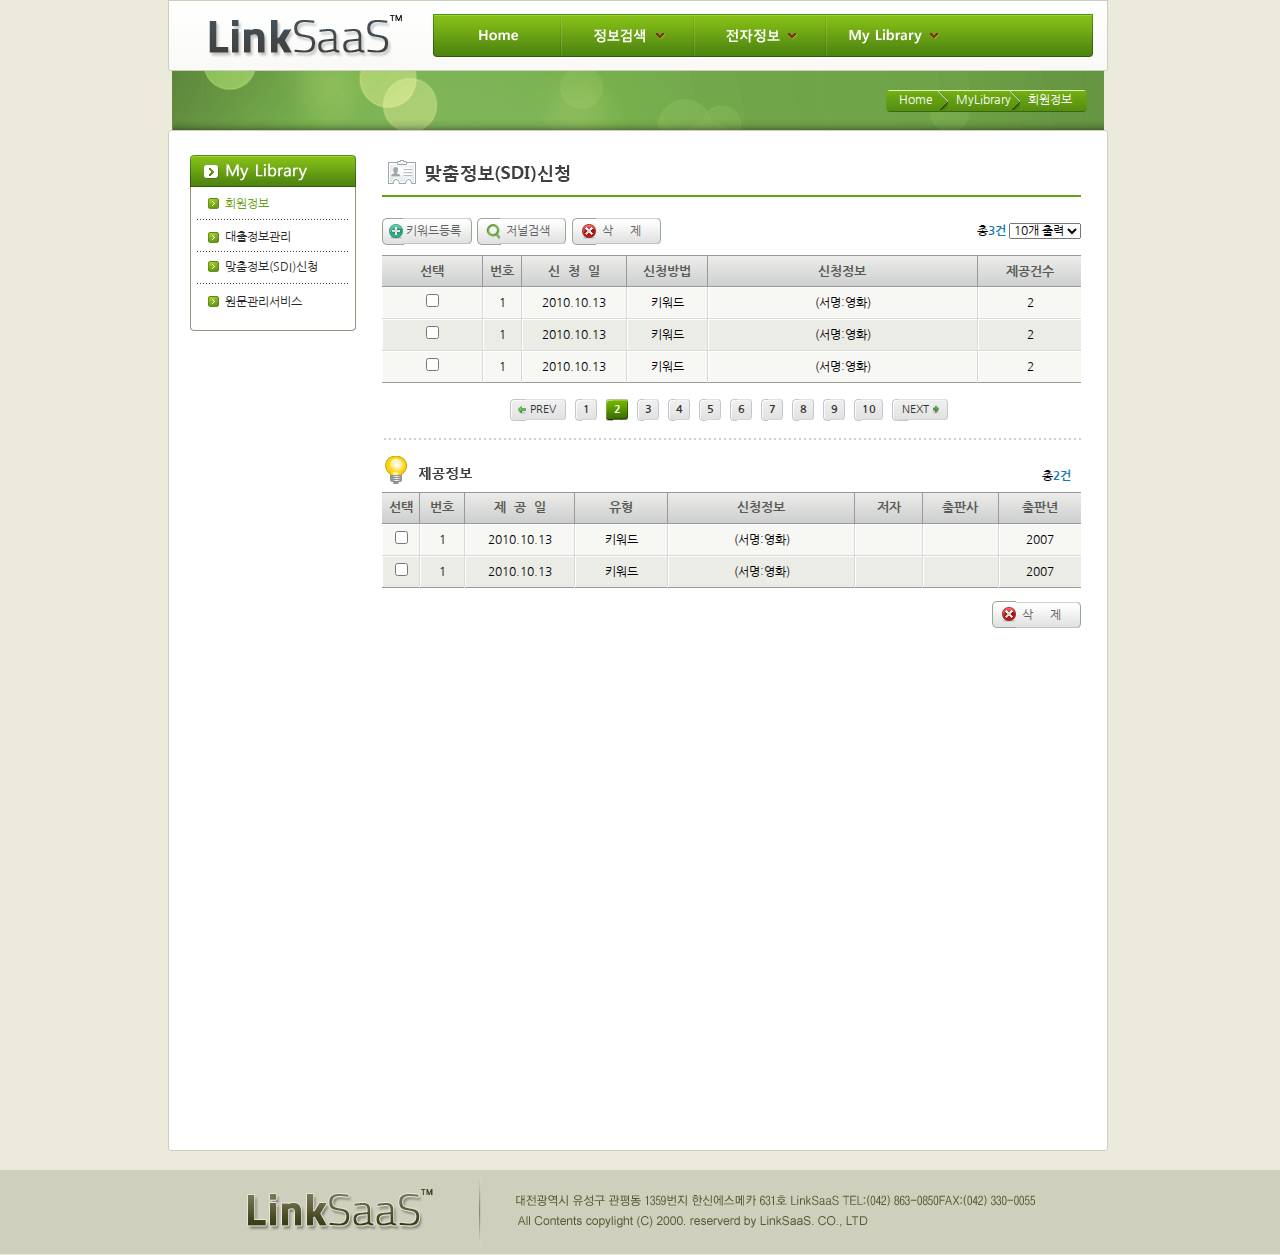
<file: html/index.html>
<!DOCTYPE html>
<html lang="en">
<head>
    <meta charset="UTF-8">
    <meta name="viewport" content="width=device-width, initial-scale=1.0">
    <link rel="stylesheet" href="../css/style.css">
    <link href="https://fonts.googleapis.com/css2?family=Nanum+Gothic:wght@400;700;800&display=swap" rel="stylesheet">
    <link rel="stylesheet" href="../css/layout.css">
    <link rel="stylesheet" href="../css/reset.css">
    <title>SaaS</title>
</head>
<body>
    <div class="wrap">
        <header>
            <div id="header-wrap">
                <div class="header-bg-right">
                    <div class="header-bg-middle">
                        <h1 id="logo">
                            <a href="#">LinkSaaS</a>
                        </h1>
                        <div id="nav-wrap">
                            <div class="nav-bg">
                                <ul id="navbar-guide">
                                    <li class="nav-list nl-first">
                                        <a href="#"><img src="../img/header/nav-home.png" alt="Home"></a>
                                    </li>
                                    <li class="nav-list hv-nl">
                                        <a href="#"><img class="nav-info" src="../img/header/nav-info.png" alt="정보검색"><img class="arrow" src="../img/arrow.png" alt="menuopenbtn"></a>
                                        <div class="hover-popup-bg">
                                            <ul class="hover-popup">
                                                <li class="hover-popup-list"><a href="#"><img src="../img/dropmenu/search-asy.png" alt="논문검색"></a></li>
                                                <li class="hover-popup-list"><a href="#"><img src="../img/dropmenu/search-book.png" alt="단행본검색"></a></li>
                                            </ul>
                                        </div>
                                    </li>
                                    <li class="nav-list hv-nl">
                                        <a href="#"><img class="nav-info nav-default-info" src="../img/header/nav-info2.png" alt="전자정보"><img class="nav-hv-info" src="../img/dropmenu/info-hov.png" alt="전자정보(hover)"><img class="arrow" src="../img/arrow.png" alt="menuopenbtn"></a>
                                        <div class="hover-popup-bg">
                                            <ul class="hover-popup">
                                                <li class="hover-popup-list"><a href="#"><img src="../img/dropmenu/search-asy.png" alt="논문검색"></a></li>
                                                <li class="hover-popup-list"><a href="#"><img src="../img/dropmenu/search-book.png" alt="단행본검색"></a></li>
                                            </ul>
                                        </div>
                                    </li>
                                    <li class="nav-list hv-nl nl-last">
                                        <a href="#"><img class="nav-info ni-last" src="../img/header/nav-ml.png" alt="MyLibrary"><img class="arrow arrow-ml" src="../img/arrow.png" alt="menuopenbtn"></a>
                                        <div class="hover-popup-bg">
                                            <ul class="hover-popup">
                                                <li class="hover-popup-list"><a href="#"><img src="../img/dropmenu/search-asy.png" alt="논문검색"></a></li>
                                                <li class="hover-popup-list"><a href="#"><img src="../img/dropmenu/search-book.png" alt="단행본검색"></a></li>
                                            </ul>
                                        </div>
                                    </li>
                                    <li class="invis-nav">
                                        <a href="#">My Library</a>
                                    </li>
                                </ul>
                            </div>
                        </div>
                    </div>
                </div>
            </div>
        </header>
        <div class="header-sub-block">
            <div class="header-sub-block-left">
                <div class="header-sub-block-right">
                    <div class="route">
                        <div class="route-flow-left">
                            <div class="route-flow-right">
                                <div class="route-flow-middle">
                                    <ul class="route-ul">
                                        <li><a href="#">Home</a></li>
                                        <li id="short-arw"><a href="#">MyLibrary</a></li>
                                        <li>회원정보</li>
                                    </ul>
                                </div>
                            </div>
                        </div>
                    </div>
                </div>
            </div>
        </div>
        <div class="aside-container">
            <div class="sidebar-wrap">
                <div class="right-category">
                    <div class="left-category">
                        <h2 id="h2-category-logo"><img src="../img/left-menu-txt.png" alt="MyLibrary"></h2>
                    </div>
                </div>
                <div class="bottom-category">
                    <div class="middle-category">
                        <ul>
                            <li><a href="#" id="dif-side-padding1"><span>회원정보</span></a></li>
                            <li><a href="#" id="dif-side-padding2">대출정보관리</a></li>
                            <li><a href="#" id="dif-side-padding3">맞춤정보(SDI)신청</a></li>
                            <li><a href="#" id="dif-side-padding4">원문관리서비스</a></li>
                        </ul>
                    </div>
                </div>
            </div>
            <div class="contents-box">
                <div class="first-title">
                    <h3 id="h3-SDI"><img src="../img/h3-SDI.png" alt="맞춤정보(SDI)신청"></h3>
                </div>
                <div class="btn-section">
                    <label for="popupbtn" class="btn plus-btn">
                        <span class="btn-right-plus">
                            <span class="btn-middle-plus">
                                키워드등록
                            </span>
                        </span>
                    </label>
                    <label for="journalbtn" class="btn search-btn btn-lefmg">
                        <span class="btn-right">
                            <span class="btn-middle">
                                저널검색
                            </span>
                        </span>
                    </label>
                    <label href="#" class="btn btn-word-spacing delete-btn btn-position">
                        <span class="btn-right">
                            <span class="x-btn-middle">
                                삭 제
                            </span>
                        </span>
                    </label>
                    <div class="select-section">
                        <span>총<strong>3건</strong></span>
                        <select name="status" id="output" title="출력현황">
                            <option value="10개 출력현황">10개 출력</option>
                            <option value="9개 출력현황">9개 출력</option>
                            <option value="8개출력현황">8개 출력</option>
                        </select>
                    </div>
                </div>
                <table class="table1 table-fs">
                    <caption>맞춤정보신청표</caption>
                    <colgroup>
                        <col style="width: 5.5%; min-width: 100px;">
                        <col style="width: 6%;">
                        <col style="width: 15.5%;">
                        <col style="width: 12.5%;">
                        <col style="width: 42%;">
                        <col style="width: 16%;">
                    </colgroup>
                    <thead>
                        <tr>
                            <th title="선택" scope="col">선택</th>
                            <th title="번호" scope="col">번호</th>
                            <th title="신청일" scope="col"><span class="letter-spacing-date">신청</span>일</th>
                            <th title="신청방법" scope="col">신청방법</th>
                            <th title="신청정보" scope="col">신청정보</th>
                            <th title="제공건수" class="no-use-right-border" scope="col">제공건수</th>
                        </tr>
                    </thead>
                    <tbody class="tb">
                        <tr>
                            <td><div class="td-size"><input id="chkbox1" type="checkbox"></div></td>
                            <td><div class="td-size">1</div></td>
                            <td><div class="td-size">2010.10.13</div></td>
                            <td><div class="td-size">키워드</td>
                            <td><div class="td-size"><label for="chkbox1">(서명:영화)</label></div></td>
                            <td class="no-use-right-border"><div class="td-size">2</div></td>
                        </tr>
                        <tr>
                            <td><div class="td-size"><input id="chkbox2" type="checkbox"></div></td>
                            <td><div class="td-size">1</div></td>
                            <td><div class="td-size">2010.10.13</div></td>
                            <td><div class="td-size">키워드</td>
                            <td><div class="td-size"><label for="chkbox2">(서명:영화)</label></div></td>
                            <td class="no-use-right-border"><div class="td-size">2</div></td>
                        </tr>
                        <tr>
                            <td><div class="td-size"><input id="chkbox3" type="checkbox"></div></td>
                            <td><div class="td-size">1</div></td>
                            <td><div class="td-size">2010.10.13</div></td>
                            <td><div class="td-size">키워드</td>
                            <td><div class="td-size"><label for="chkbox3">(서명:영화)</label></div></td>
                            <td class="no-use-right-border"><div class="td-size">2</div></td>
                        </tr>
                    </tbody>
                </table>
                <div class="paging">
                    <a href="#" class="left-side prev-btn-left btn-display">
                        <span class="prev-btn-right">
                            <span class="pn-btn-middle">
                                PREV
                            </span>
                        </span>
                    </a>
                    <a href="#" class="num-left btn-display num">
                        <span class="num-right">
                            <span class="num-middle">
                                1
                            </span>
                        </span>
                    </a>
                    <a href="#" class="num-clicked clicked-num-left btn-display">
                        <span class="clicked-num-right">
                            <span class="clicked-num-middle">
                                2
                            </span>
                        </span>
                    </a>
                    <a href="#" class="num-left btn-display num">
                        <span class="num-right">
                            <span class="num-middle">
                                3
                            </span>
                        </span>
                    </a>
                    <a href="#" class="num-left btn-display num">
                        <span class="num-right">
                            <span class="num-middle">
                                4
                            </span>
                        </span>
                    </a>
                    <a href="#" class="num-left btn-display num">
                        <span class="num-right">
                            <span class="num-middle">
                                5
                            </span>
                        </span>
                    </a>
                    <a href="#" class="num-left btn-display num">
                        <span class="num-right">
                            <span class="num-middle">
                                6
                            </span>
                        </span>
                    </a>
                    <a href="#" class="num-left btn-display num">
                        <span class="num-right">
                            <span class="num-middle">
                                7
                            </span>
                        </span>
                    </a>
                    <a href="#" class="num-left btn-display num">
                        <span class="num-right">
                            <span class="num-middle">
                                8
                            </span>
                        </span>
                    </a>
                    <a href="#" class="num-left btn-display num">
                        <span class="num-right">
                            <span class="num-middle">
                                9
                            </span>
                        </span>
                    </a>
                    <a href="#" class="num-left btn-display num">
                        <span class="num-right">
                            <span class="num-middle">
                                10
                            </span>
                        </span>
                    </a>
                    <a href="#" class="right-side next-btn-left btn-display">
                        <span class="next-btn-right">
                            <span class="pn-btn-middle">
                                NEXT
                            </span>
                        </span>
                    </a>
                </div>
                <h4 id="Info"><img src="../img/h4-info.png" alt="제공정보">
                    <div class="select-section2">
                        <span>총<strong>2건</strong></span>
                    </div>
                </h4>
                <table class="table2 table-fs">
                    <caption>제공정보표</caption>
                    <colgroup>
                        <col style="width: 5%;">
                        <col style="width: 6%;">
                        <col style="width: 14.5%;">
                        <col style="width: 12.4%;">
                        <col style="width: 24.8%;">
                        <col style="width: 9%;">
                        <col style="width: 10%;">
                        <col style="width: 11%;">
                    </colgroup>
                    <thead>
                        <tr>
                            <th title="선택" scope="col">선택</th>
                            <th title="번호" scope="col">번호</th>
                            <th title="제공일" scope="col"><span class="letter-spacing-date">제공</span>일</th>
                            <th title="유형" scope="col">유형</th>
                            <th title="신청정보" scope="col">신청정보</th>
                            <th title="저자" scope="col">저자</th>
                            <th title="출판사" scope="col">출판사</th>
                            <th title="출판년" class="no-use-right-border" scope="col">출판년</th>
                        </tr>
                    </thead>
                    <tbody class="tb">
                        <tr>
                            <td><div class="td-size"><input type="checkbox"></div></td>
                            <td><div class="td-size">1</div></td>
                            <td><div class="td-size">2010.10.13</div></td>
                            <td><div class="td-size">키워드</div></td>
                            <td><div class="td-size">(서명:영화)</div></td>
                            <td><div class="td-size"></div></td>
                            <td><div class="td-size"></div></td>
                            <td class="no-use-right-border"><div class="td-size">2007</div></td>
                        </tr>
                        <tr>
                            <td><div class="td-size"><input type="checkbox"></div></td>
                            <td><div class="td-size">1</div></td>
                            <td><div class="td-size">2010.10.13</div></td>
                            <td><div class="td-size">키워드</div></td>
                            <td><div class="td-size">(서명:영화)</div></td>
                            <td><div class="td-size"></div></td>
                            <td><div class="td-size"></div></td>
                            <td class="no-use-right-border"><div class="td-size">2007</div></td>
                        </tr>
                    </tbody>
                </table>
                <div class="btn-section-right-align">
                    <a href="#" class="btn delete-btn">
                        <span class="btn-right">
                            <span class="x-btn-middle btn-word-spacing">
                                삭 제
                            </span>
                        </span>
                    </a>
                </div>
            </div>
        </div>
    </div>
    <!--학술지목록-->
    <input id="journalbtn" class="popupbtn" type="checkbox">
    <div class="opacity-bg">
        <div class="real-wrap">
            <div class="exit-btn"><label for="journalbtn"></label></div>
            <div class="wrap-popup2">
                <div class="jl-header">
                    <img src="../img/keyword/list-banner.png" alt="학술지목록">
                </div>
                <div class="jl-pcb popup-contents-box">
                    <div class="jl-p-wrap keyword-p-wrap">
                        <p>관심분야의 키워드를 등록하면 해당하는 신착도서와 저널정보를 받아볼 수 있습니다.</p>
                    </div>
                    <div class="popup-cb-inner">
                        <div class="select-pannel-box">
                            <div class="select-pannel">
                                <div class="select-right">
                                    <div class="select-middle">
                                        <h3 id="h3-select">선택</h3>
                                        <div class="alphabet">
                                            <div class="english">
                                                <button class="alphabet-btn-e">A</button>
                                                <button class="alphabet-btn-e">B</button>
                                                <button class="alphabet-btn-e">C</button>
                                                <button class="alphabet-btn-e">D</button>
                                                <button class="alphabet-btn-e">E</button>
                                                <button class="alphabet-btn-e">F</button>
                                                <button class="alphabet-btn-e">G</button>
                                                <button class="alphabet-btn-e">H</button>
                                                <button class="alphabet-btn-e">I</button>
                                                <button class="alphabet-btn-e">J</button>
                                                <button class="alphabet-btn-e">K</button>
                                                <button class="alphabet-btn-e">L</button>
                                                <button class="alphabet-btn-e">M</button>
                                                <button class="alphabet-btn-e">N</button>
                                                <button class="alphabet-btn-e">O</button>
                                                <button class="alphabet-btn-e">P</button>
                                                <button class="alphabet-btn-e">Q</button>
                                                <button class="alphabet-btn-e">R</button>
                                                <button class="alphabet-btn-e">S</button>
                                                <button class="alphabet-btn-e">T</button>
                                                <button class="alphabet-btn-e">U</button>
                                                <button class="alphabet-btn-e">V</button>
                                                <button class="alphabet-btn-e">W</button>
                                                <button class="alphabet-btn-e">X</button>
                                                <button class="alphabet-btn-e">Y</button>
                                                <button class="alphabet-btn-e">Z</button>
                                            </div>
                                            <div class="korean">
                                                <button class="alphabet-btn-k">가</button>
                                                <button class="alphabet-btn-k">나</button>
                                                <button class="alphabet-btn-k">다</button>
                                                <button class="alphabet-btn-k">라</button>
                                                <button class="alphabet-btn-k">마</button>
                                                <button class="alphabet-btn-k">바</button>
                                                <button class="alphabet-btn-k">사</button>
                                                <button class="alphabet-btn-k">아</button>
                                                <button class="alphabet-btn-k">자</button>
                                                <button class="alphabet-btn-k">차</button>
                                                <button class="alphabet-btn-k">카</button>
                                                <button class="alphabet-btn-k">타</button>
                                                <button class="alphabet-btn-k">파</button>
                                                <button class="alphabet-btn-k">하</button>
                                            </div>
                                            <div class="other">
                                                <button class="alphabet-btn-etc">[전체]</button>
                                                <button class="alphabet-btn-etc">[기타]</button>
                                            </div>
                                        </div>
                                    </div>
                                </div>
                            </div>
                        </div>
                        <div class="search-pannel-box">
                            <div class="search-pannel">
                                <div class="search-right">
                                    <div class="search-middle">
                                        <h3 id="h3-search">검색어</h3>
                                        <div class="search-contents-box">
                                            <form action="#">
                                                <select name="namesearch" id="name">
                                                    <option value="서명">서명</option>
                                                    <option value="홍길동">홍길동</option>
                                                </select>
                                                <div id="searching">
                                                    <input type="text" placeholder="Search...">
                                                </div>
                                                <button class="searching-btn"></button>
                                            </form>
                                        </div>
                                    </div>
                                </div>
                            </div>
                        </div>
                        <div class="chart-num-section">
                            총 <span><strong>2건</strong></span>
                        </div>
                        <div class="chart-section">
                            <table>
                                <caption>시민의식 국제비교 조사표</caption>
                                <colgroup>
                                    <col style="width: 6.4%;">
                                    <col style="width: 6.9%;">
                                    <col style="width: 60.1%;">
                                    <col style="width: 26%;">
                                </colgroup>
                                <thead>
                                    <tr>
                                        <th scope="col">선택</th>
                                        <th scope="col">번호</th>
                                        <th scope="col">신청정보</th>
                                        <th scope="col" class="no-use-right-border">출판사</th>
                                    </tr>
                                </thead>
                                <tbody>
                                    <tr>
                                        <td><div class="td-size"><input type="checkbox" id="click-chk"></div></td>
                                        <td><div class="td-size"><label for="click-chk">1</label></div</td>
                                        <td><div class="td-size td-text-align"><label for="click-chk">2002 시민의식 국제비교 조사</label></div></td>
                                        <td class="no-use-right-border"><div class="td-size"><label for="click-chk">공보처</label></div></td>
                                    </tr>
                                    <tr>
                                        <td><div class="td-size"><input type="checkbox" id="click-chk2"></div></td>
                                        <td><div class="td-size"><label for="click-chk2">1</label></div</td>
                                        <td><div class="td-size td-text-align"><label for="click-chk2">2002 시민의식 국제비교 조사</label></div></td>
                                        <td class="no-use-right-border"><div class="td-size"><label for="click-chk2">공보처</label></div></td>
                                    </tr>
                                    <tr>
                                        <td><div class="td-size"><input type="checkbox" id="click-chk3"></div></td>
                                        <td><div class="td-size"><label for="click-chk3">1</label></div</td>
                                        <td><div class="td-size td-text-align"><label for="click-chk3">2002 시민의식 국제비교 조사</label></div></td>
                                        <td class="no-use-right-border"><div class="td-size"><label for="click-chk3">공보처</label></div></td>
                                    </tr>
                                    <tr>
                                        <td><div class="td-size"><input type="checkbox" id="click-chk4"></div></td>
                                        <td><div class="td-size"><label for="click-chk4">1</label></div</td>
                                        <td><div class="td-size td-text-align"><label for="click-chk4">2002 시민의식 국제비교 조사</label></div></td>
                                        <td class="no-use-right-border"><div class="td-size"><label for="click-chk4">공보처</label></div></td>
                                    </tr>                        
                                    <tr>
                                        <td><div class="td-size"><input type="checkbox" id="click-chk5"></div></td>
                                        <td><div class="td-size"><label for="click-chk5">1</label></div</td>
                                        <td><div class="td-size td-text-align"><label for="click-chk5">2002 시민의식 국제비교 조사</label></div></td>
                                        <td class="no-use-right-border"><div class="td-size"><label for="click-chk5">공보처</label></div></td>
                                    </tr>                        
                                    <tr>
                                        <td><div class="td-size"><input type="checkbox" id="click-chk6"></div></td>
                                        <td><div class="td-size"><label for="click-chk6">1</label></div</td>
                                        <td><div class="td-size td-text-align"><label for="click-chk6">2002 시민의식 국제비교 조사</label></div></td>
                                        <td class="no-use-right-border"><div class="td-size"><label for="click-chk6">공보처</label></div></td>
                                    </tr>
                                </tbody>
                            </table>
                        </div>
                        <div class="paging2">
                            <a href="#" class="left-side prev-btn-left btn-display">
                                <span class="prev-btn-right">
                                    <span class="pn-btn-middle">
                                        PREV
                                    </span>
                                </span>
                            </a>
                            <a href="#" class="num-left btn-display num">
                                <span class="num-right">
                                    <span class="num-middle">
                                        1
                                    </span>
                                </span>
                            </a>
                            <a href="#" class="num-clicked clicked-num-left btn-display">
                                <span class="clicked-num-right">
                                    <span class="clicked-num-middle">
                                        2
                                    </span>
                                </span>
                            </a>
                            <a href="#" class="num-left btn-display num">
                                <span class="num-right">
                                    <span class="num-middle">
                                        3
                                    </span>
                                </span>
                            </a>
                            <a href="#" class="num-left btn-display num">
                                <span class="num-right">
                                    <span class="num-middle">
                                        4
                                    </span>
                                </span>
                            </a>
                            <a href="#" class="num-left btn-display num">
                                <span class="num-right">
                                    <span class="num-middle">
                                        5
                                    </span>
                                </span>
                            </a>
                            <a href="#" class="num-left btn-display num">
                                <span class="num-right">
                                    <span class="num-middle">
                                        6
                                    </span>
                                </span>
                            </a>
                            <a href="#" class="num-left btn-display num">
                                <span class="num-right">
                                    <span class="num-middle">
                                        7
                                    </span>
                                </span>
                            </a>
                            <a href="#" class="num-left btn-display num">
                                <span class="num-right">
                                    <span class="num-middle">
                                        8
                                    </span>
                                </span>
                            </a>
                            <a href="#" class="num-left btn-display num">
                                <span class="num-right">
                                    <span class="num-middle">
                                        9
                                    </span>
                                </span>
                            </a>
                            <a href="#" class="num-left btn-display num">
                                <span class="num-right">
                                    <span class="num-middle">
                                        10
                                    </span>
                                </span>
                            </a>
                            <a href="#" class="right-side next-btn-left btn-display">
                                <span class="next-btn-right">
                                    <span class="pn-btn-middle">
                                        NEXT
                                    </span>
                                </span>
                            </a>
                        </div>
                    </div>
                </div>
                <div class="btn-text-align">
                    <a href="#" class="kw-btn-display kw-last-btn">
                        <span class="kw-btn-display kw-last-btn-right">
                            <span class="kw-btn-display kw-last-btn-mid">
                                확인
                            </span>
                        </span>
                    </a>
                    <a href="#" class="kw-btn-display kw-last-btn">
                        <span class="kw-btn-display kw-last-btn-right">
                            <span class="kw-btn-display kw-last-btn-mid">
                                <label for="journalbtn">닫기</label>
                            </span>
                        </span>
                    </a>
                </div>
            </div>
        </div>
        <label for="journalbtn"></label>
    </div>
    <!-- 키워드 검색 -->
    <input id="popupbtn" class="popupbtn" type="checkbox">
    <div class="opacity-bg">
        <div class="real-wrap2">
            <div class="exit-btn"><label for="popupbtn"></label></div>
            <div class="wrap-popup">
                <div class="keyword-banner">
                    <img src="../img/keyword-banner.png" alt="키워드등록">
                </div>
                <div class="popup-contents-box">
                    <div class="keyword-p-wrap">
                        <p>관심분야의 키워드를 등록하면 해당하는 신착도서와 저널정보를 받아볼 수 있습니다.</p>
                    </div>
                    <div class="chart-section">
                        <form action="#">
                            <div class="keyword-search-container">
                                <label for="name-kw" class="kw-label">
                                    <img src="../img/keyword/name-kw.png" alt="서명키워드">
                                </label>
                                <div class="input-wrap">
                                    <div class="top-tb">
                                        <div class="bt-tb">
                                            <div class="top-l-tb">
                                                <div class="top-r-tb">
                                                    <div class="bt-l-tb">
                                                        <div class="bt-r-tb">
                                                            <div class="left-tb">
                                                                <div class="right-tb">
                                                                    <div class="tb-wrap">
                                                                        <input class="keyword-search" type="text" id="name-kw" readonly>
                                                                    </div>
                                                                </div>
                                                            </div>
                                                        </div>
                                                    </div>
                                                </div>
                                            </div>
                                        </div>
                                    </div>
                                </div>
                            </div>
                            <div class="keyword-search-container">
                                <label for="wrter-kw" class="kw-label">
                                    <img src="../img/keyword/writer-kw.png" alt="저자명키워드">
                                </label>
                                <div class="input-wrap">
                                    <div class="top-tb">
                                        <div class="bt-tb">
                                            <div class="top-l-tb">
                                                <div class="top-r-tb">
                                                    <div class="bt-l-tb">
                                                        <div class="bt-r-tb">
                                                            <div class="left-tb">
                                                                <div class="right-tb">
                                                                    <div class="tb-wrap">
                                                                        <input class="keyword-search" type="text" id="name-kw" readonly>
                                                                    </div>
                                                                </div>
                                                            </div>
                                                        </div>
                                                    </div>
                                                </div>
                                            </div>
                                        </div>
                                    </div>
                                </div>
                            </div>
                            <div class="keyword-search-container">
                                <label for="publ-kw" class="kw-label">
                                    <img src="../img/keyword/publ-kw.png" alt="출판사키워드">
                                </label>
                                <div class="input-wrap">
                                    <div class="top-tb">
                                        <div class="bt-tb">
                                            <div class="top-l-tb">
                                                <div class="top-r-tb">
                                                    <div class="bt-l-tb">
                                                        <div class="bt-r-tb">
                                                            <div class="left-tb">
                                                                <div class="right-tb">
                                                                    <div class="tb-wrap">
                                                                        <input class="keyword-search" type="text" id="name-kw" readonly>
                                                                    </div>
                                                                </div>
                                                            </div>
                                                        </div>
                                                    </div>
                                                </div>
                                            </div>
                                        </div>
                                    </div>
                                </div>
                            </div>
                            <div class="keyword-search-container">
                                <label for="subj-kw" class="kw-label">
                                    <img src="../img/keyword/subj-kw.png" alt="주제명키워드">
                                </label>
                                <div class="input-wrap">
                                    <div class="top-tb">
                                        <div class="bt-tb">
                                            <div class="top-l-tb">
                                                <div class="top-r-tb">
                                                    <div class="bt-l-tb">
                                                        <div class="bt-r-tb">
                                                            <div class="left-tb">
                                                                <div class="right-tb">
                                                                    <div class="tb-wrap">
                                                                        <input class="keyword-search" type="text" id="name-kw" readonly>
                                                                    </div>
                                                                </div>
                                                            </div>
                                                        </div>
                                                    </div>
                                                </div>
                                            </div>
                                        </div>
                                    </div>
                                </div>
                            </div>
                        </form>
                    </div>
                </div>
                <div class="btn-text-align">
                    <a href="#" class="kw-btn-display kw-last-btn">
                        <span class="kw-btn-display kw-last-btn-right">
                            <span class="kw-btn-display kw-last-btn-mid">
                                확인
                            </span>
                        </span>
                    </a>
                    <a href="#" class="kw-btn-display kw-last-btn">
                        <span class="kw-btn-display kw-last-btn-right">
                            <span class="kw-btn-display kw-last-btn-mid">
                                <label for="popupbtn">닫기</label>
                            </span>
                        </span>
                    </a>
                </div>
            </div>
        </div>
        <label for="popupbtn"></label>
    </div>
    <footer id="footer-wrap">
        <div class="footer-container">
            <div class="footer-img">
                <a href="#header-wrap">LinkSaaS</a>
            </div>
            <div class="footer-contents">
                <address><img src="../img/footer/footer-address.png" alt="대전광역시 유성구 관평동 1359번지 한산에스메가 631호 LinkSaaS TEL:(042) 863-0850 FAX:(042) 330-0055"></address>
                <div class="copyright"><img src="../img/footer/footer-copyright.png" alt="All Contents copylight(C) 2000. reserverd by LinkSaaS.CO.,LTD"></div>
            </div>
        </div>
    </footer>
</body>
</html>
</file>
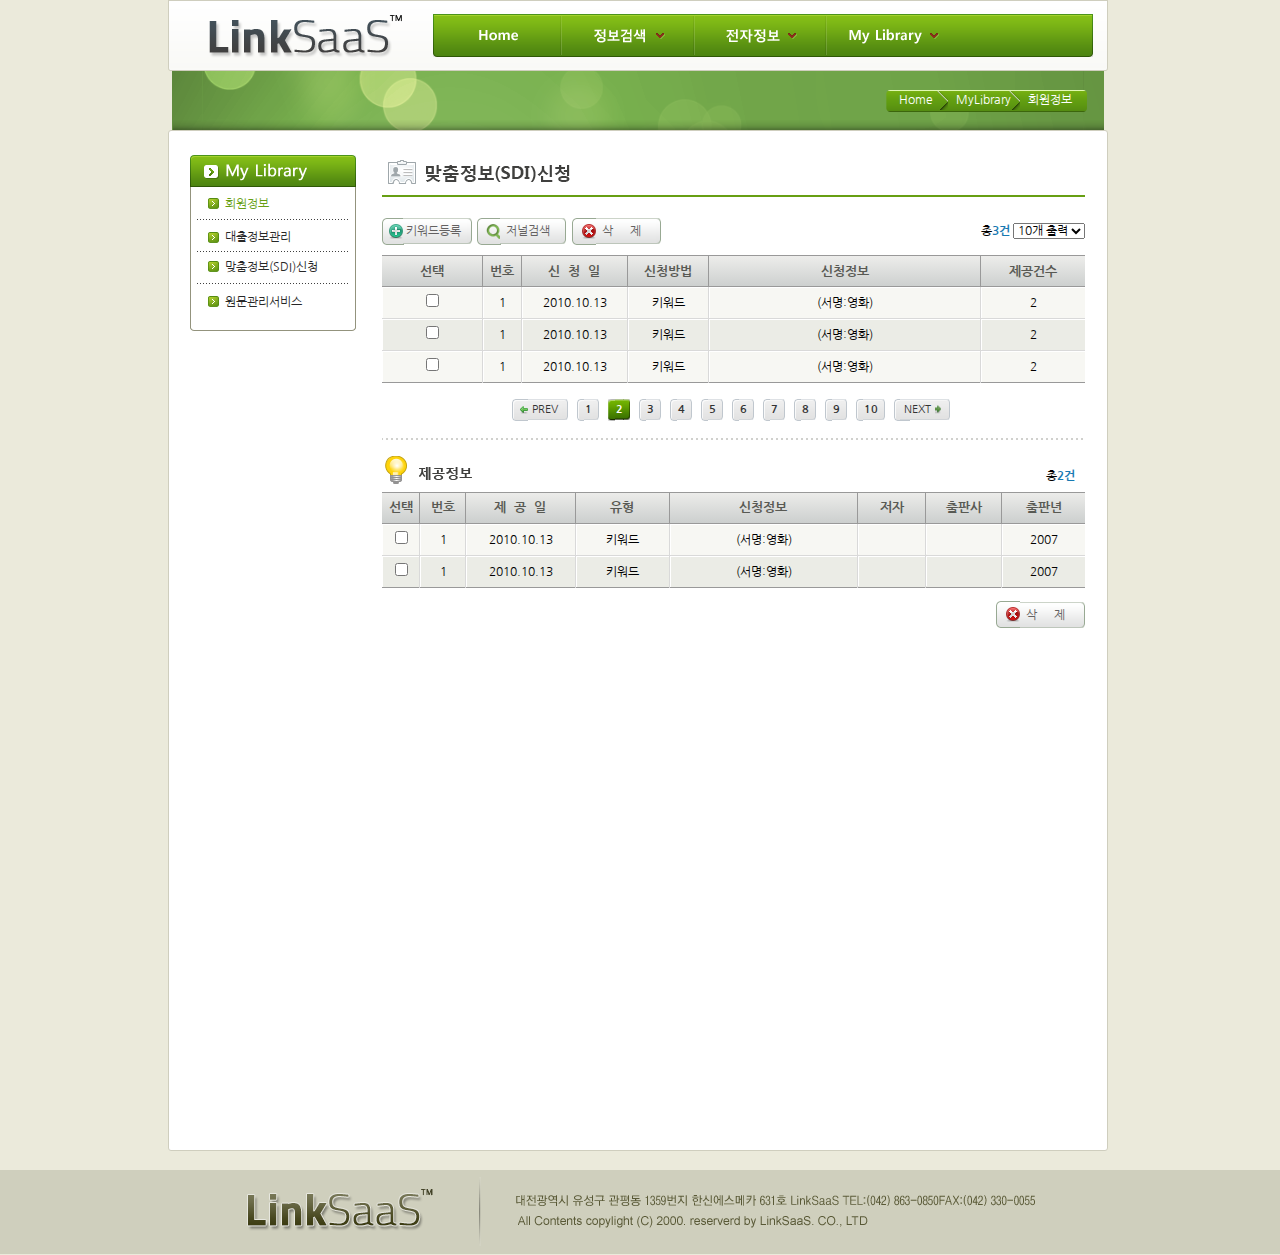
<file: assignment5/html/index.html>
<!DOCTYPE html>
<html lang="en">
<head>
    <meta charset="UTF-8">
    <meta name="viewport" content="width=device-width, initial-scale=1.0">
    <link rel="stylesheet" href="../css/style.css">
    <link href="https://fonts.googleapis.com/css2?family=Nanum+Gothic:wght@400;700;800&display=swap" rel="stylesheet">
    <link rel="stylesheet" href="../css/layout.css">
    <link rel="stylesheet" href="../css/reset.css">
    <title>SaaS</title>
</head>
<body>
    <div class="wrap">
        <header>
            <div id="header-wrap">
                <div class="header-bg-right">
                    <div class="header-bg-middle">
                        <h1 id="logo">
                            <a href="#">LinkSaaS</a>
                        </h1>
                        <div id="nav-wrap">
                            <div class="nav-bg">
                                <ul id="navbar-guide">
                                    <l1 class="nav-list nl-first">
                                        <a href="#"><img src="../img/header/nav-home.png" alt="Home"></a>
                                    </l1>
                                    <l1 class="nav-list hv-nl">
                                        <a href="#"><img class="nav-info" src="../img/header/nav-info.png" alt="정보검색"><img class="arrow" src="../img/arrow.png" alt="menuopenbtn"></a>
                                        <div class="hover-popup-bg">
                                            <ul class="hover-popup">
                                                <li class="hover-popup-list"><a href="#"><img src="../img/dropmenu/search-asy.png" alt="논문검색"></a></li>
                                                <li class="hover-popup-list"><a href="#"><img src="../img/dropmenu/search-book.png" alt="단행본검색"></a></li>
                                            </ul>
                                        </div>
                                    </l1>
                                    <l1 class="nav-list hv-nl">
                                        <a href="#"><img class="nav-info nav-default-info" src="../img/header/nav-info2.png" alt="전자정보"><img class="nav-hv-info" src="../img/dropmenu/info-hov.png" alt="전자정보(hover)"><img class="arrow" src="../img/arrow.png" alt="menuopenbtn"></a>
                                        <div class="hover-popup-bg">
                                            <ul class="hover-popup">
                                                <li class="hover-popup-list"><a href="#"><img src="../img/dropmenu/search-asy.png" alt="논문검색"></a></li>
                                                <li class="hover-popup-list"><a href="#"><img src="../img/dropmenu/search-book.png" alt="단행본검색"></a></li>
                                            </ul>
                                        </div>
                                    </l1>
                                    <l1 class="nav-list hv-nl nl-last">
                                        <a href="#"><img class="nav-info ni-last" src="../img/header/nav-ml.png" alt="MyLibrary"><img class="arrow arrow-ml" src="../img/arrow.png" alt="menuopenbtn"></a>
                                        <div class="hover-popup-bg">
                                            <ul class="hover-popup">
                                                <li class="hover-popup-list"><a href="#"><img src="../img/dropmenu/search-asy.png" alt="논문검색"></a></li>
                                                <li class="hover-popup-list"><a href="#"><img src="../img/dropmenu/search-book.png" alt="단행본검색"></a></li>
                                            </ul>
                                        </div>
                                    </l1>
                                    <l1 class="invis-nav">
                                        <a href="#">My Library</a>
                                    </l1>
                                </ul>
                            </div>
                        </div>
                    </div>
                </div>
            </div>
        </header>
        <div class="header-sub-block">
            <div class="header-sub-block-left">
                <div class="header-sub-block-right">
                    <div class="route">
                        <div class="route-flow-left">
                            <div class="route-flow-right">
                                <div class="route-flow-middle">
                                    <ul class="route-ul">
                                        <li><a href="#">Home</a></li>
                                        <li id="short-arw"><a href="#">MyLibrary</a></li>
                                        <li>회원정보</li>
                                    </ul>
                                </div>
                            </div>
                        </div>
                    </div>
                </div>
            </div>
        </div>
        <div class="aside-container">
            <div class="sidebar-wrap">
                <div class="right-category">
                    <div class="left-category">
                        <h2 id="h2-category-logo"><img src="../img/left-menu-txt.png" alt="MyLibrary"></h2>
                    </div>
                </div>
                <div class="bottom-category">
                    <div class="middle-category">
                        <ul>
                            <li><a href="#" id="dif-side-padding1"><span>회원정보</span></a></li>
                            <li><a href="#" id="dif-side-padding2">대출정보관리</a></li>
                            <li><a href="#" id="dif-side-padding3">맞춤정보(SDI)신청</a></li>
                            <li><a href="#" id="dif-side-padding4">원문관리서비스</a></li>
                        </ul>
                    </div>
                </div>
            </div>
            <div class="contents-box">
                <div class="first-title">
                    <h3 id="h3-SDI"><img src="../img/h3-SDI.png" alt="맞춤정보(SDI)신청"></h3>
                </div>
                <div class="btn-section">
                    <label for="popupbtn" class="btn plus-btn">
                        <span class="btn-right-plus">
                            <span class="btn-middle-plus">
                                키워드등록
                            </span>
                        </span>
                    </label>
                    <label for="journalbtn" class="btn search-btn btn-lefmg">
                        <span class="btn-right">
                            <span class="btn-middle">
                                저널검색
                            </span>
                        </span>
                    </label>
                    <label href="#" class="btn btn-word-spacing delete-btn btn-position">
                        <span class="btn-right">
                            <span class="x-btn-middle">
                                삭 제
                            </span>
                        </span>
                    </label>
                    <div class="select-section">
                        <span>총<strong>3건</strong></span>
                        <select name="status" id="output" title="출력현황">
                            <option value="10개 출력현황">10개 출력</option>
                            <option value="9개 출력현황">9개 출력</option>
                            <option value="8개출력현황">8개 출력</option>
                        </select>
                    </div>
                </div>
                <table class="table1 table-fs">
                    <caption>맞춤정보신청표</caption>
                    <colgroup>
                        <col style="width: 5.5%; min-width: 100px;">
                        <col style="width: 6%;">
                        <col style="width: 15.5%;">
                        <col style="width: 12.5%;">
                        <col style="width: 42%;">
                        <col style="width: 16%;">
                    </colgroup>
                    <thead>
                        <tr>
                            <th title="선택" scope="col">선택</th>
                            <th title="번호" scope="col">번호</th>
                            <th title="신청일" scope="col"><span class="letter-spacing-date">신청</span>일</th>
                            <th title="신청방법" scope="col">신청방법</th>
                            <th title="신청정보" scope="col">신청정보</th>
                            <th title="제공건수" class="no-use-right-border" scope="col">제공건수</th>
                        </tr>
                    </thead>
                    <tbody class="tb">
                        <tr>
                            <td><div class="td-size"><input id="chkbox1" type="checkbox"></div></td>
                            <td><div class="td-size">1</div></td>
                            <td><div class="td-size">2010.10.13</div></td>
                            <td><div class="td-size">키워드</td>
                            <td><div class="td-size"><label for="chkbox1">(서명:영화)</label></div></td>
                            <td class="no-use-right-border"><div class="td-size">2</div></td>
                        </tr>
                        <tr>
                            <td><div class="td-size"><input id="chkbox2" type="checkbox"></div></td>
                            <td><div class="td-size">1</div></td>
                            <td><div class="td-size">2010.10.13</div></td>
                            <td><div class="td-size">키워드</td>
                            <td><div class="td-size"><label for="chkbox2">(서명:영화)</label></div></td>
                            <td class="no-use-right-border"><div class="td-size">2</div></td>
                        </tr>
                        <tr>
                            <td><div class="td-size"><input id="chkbox3" type="checkbox"></div></td>
                            <td><div class="td-size">1</div></td>
                            <td><div class="td-size">2010.10.13</div></td>
                            <td><div class="td-size">키워드</td>
                            <td><div class="td-size"><label for="chkbox3">(서명:영화)</label></div></td>
                            <td class="no-use-right-border"><div class="td-size">2</div></td>
                        </tr>
                    </tbody>
                </table>
                <div class="paging">
                    <a href="#" class="left-side prev-btn-left btn-display">
                        <span class="prev-btn-right">
                            <span class="pn-btn-middle">
                                PREV
                            </span>
                        </span>
                    </a>
                    <a href="#" class="num-left btn-display num">
                        <span class="num-right">
                            <span class="num-middle">
                                1
                            </span>
                        </span>
                    </a>
                    <a href="#" class="num-clicked clicked-num-left btn-display">
                        <span class="clicked-num-right">
                            <span class="clicked-num-middle">
                                2
                            </span>
                        </span>
                    </a>
                    <a href="#" class="num-left btn-display num">
                        <span class="num-right">
                            <span class="num-middle">
                                3
                            </span>
                        </span>
                    </a>
                    <a href="#" class="num-left btn-display num">
                        <span class="num-right">
                            <span class="num-middle">
                                4
                            </span>
                        </span>
                    </a>
                    <a href="#" class="num-left btn-display num">
                        <span class="num-right">
                            <span class="num-middle">
                                5
                            </span>
                        </span>
                    </a>
                    <a href="#" class="num-left btn-display num">
                        <span class="num-right">
                            <span class="num-middle">
                                6
                            </span>
                        </span>
                    </a>
                    <a href="#" class="num-left btn-display num">
                        <span class="num-right">
                            <span class="num-middle">
                                7
                            </span>
                        </span>
                    </a>
                    <a href="#" class="num-left btn-display num">
                        <span class="num-right">
                            <span class="num-middle">
                                8
                            </span>
                        </span>
                    </a>
                    <a href="#" class="num-left btn-display num">
                        <span class="num-right">
                            <span class="num-middle">
                                9
                            </span>
                        </span>
                    </a>
                    <a href="#" class="num-left btn-display num">
                        <span class="num-right">
                            <span class="num-middle">
                                10
                            </span>
                        </span>
                    </a>
                    <a href="#" class="right-side next-btn-left btn-display">
                        <span class="next-btn-right">
                            <span class="pn-btn-middle">
                                NEXT
                            </span>
                        </span>
                    </a>
                </div>
                <h4 id="Info"><img src="../img/h4-info.png" alt="제공정보">
                    <div class="select-section2">
                        <span>총<strong>2건</strong></span>
                    </div>
                </h4>
                <table class="table2 table-fs">
                    <caption>제공정보표</caption>
                    <colgroup>
                        <col style="width: 5%;">
                        <col style="width: 6%;">
                        <col style="width: 14.5%;">
                        <col style="width: 12.4%;">
                        <col style="width: 24.8%;">
                        <col style="width: 9%;">
                        <col style="width: 10%;">
                        <col style="width: 11%;">
                    </colgroup>
                    <thead>
                        <tr>
                            <th title="선택" scope="col">선택</th>
                            <th title="번호" scope="col">번호</th>
                            <th title="제공일" scope="col"><span class="letter-spacing-date">제공</span>일</th>
                            <th title="유형" scope="col">유형</th>
                            <th title="신청정보" scope="col">신청정보</th>
                            <th title="저자" scope="col">저자</th>
                            <th title="출판사" scope="col">출판사</th>
                            <th title="출판년" class="no-use-right-border" scope="col">출판년</th>
                        </tr>
                    </thead>
                    <tbody class="tb">
                        <tr>
                            <td><div class="td-size"><input type="checkbox"></div></td>
                            <td><div class="td-size">1</div></td>
                            <td><div class="td-size">2010.10.13</div></td>
                            <td><div class="td-size">키워드</div></td>
                            <td><div class="td-size">(서명:영화)</div></td>
                            <td><div class="td-size"></div></td>
                            <td><div class="td-size"></div></td>
                            <td class="no-use-right-border"><div class="td-size">2007</div></td>
                        </tr>
                        <tr>
                            <td><div class="td-size"><input type="checkbox"></div></td>
                            <td><div class="td-size">1</div></td>
                            <td><div class="td-size">2010.10.13</div></td>
                            <td><div class="td-size">키워드</div></td>
                            <td><div class="td-size">(서명:영화)</div></td>
                            <td><div class="td-size"></div></td>
                            <td><div class="td-size"></div></td>
                            <td class="no-use-right-border"><div class="td-size">2007</div></td>
                        </tr>
                    </tbody>
                </table>
                <div class="btn-section-right-align">
                    <a href="#" class="btn delete-btn">
                        <span class="btn-right">
                            <span class="x-btn-middle btn-word-spacing">
                                삭 제
                            </span>
                        </span>
                    </a>
                </div>
            </div>
        </div>
    </div>
    <!--학술지목록-->
    <input id="journalbtn" class="popupbtn" type="checkbox">
    <div class="opacity-bg">
        <div class="real-wrap">
            <div class="exit-btn"><label for="journalbtn"></label></div>
            <div class="wrap-popup2">
                <div class="jl-header">
                    <img src="../img/keyword/list-banner.png" alt="학술지목록">
                </div>
                <div class="jl-pcb popup-contents-box">
                    <div class="jl-p-wrap keyword-p-wrap">
                        <p>관심분야의 키워드를 등록하면 해당하는 신착도서와 저널정보를 받아볼 수 있습니다.</p>
                    </div>
                    <div class="popup-cb-inner">
                        <div class="select-pannel-box">
                            <div class="select-pannel">
                                <div class="select-right">
                                    <div class="select-middle">
                                        <h3 id="h3-select">선택</h3>
                                        <div class="alphabet">
                                            <div class="english">
                                                <button class="alphabet-btn-e">A</button>
                                                <button class="alphabet-btn-e">B</button>
                                                <button class="alphabet-btn-e">C</button>
                                                <button class="alphabet-btn-e">D</button>
                                                <button class="alphabet-btn-e">E</button>
                                                <button class="alphabet-btn-e">F</button>
                                                <button class="alphabet-btn-e">G</button>
                                                <button class="alphabet-btn-e">H</button>
                                                <button class="alphabet-btn-e">I</button>
                                                <button class="alphabet-btn-e">J</button>
                                                <button class="alphabet-btn-e">K</button>
                                                <button class="alphabet-btn-e">L</button>
                                                <button class="alphabet-btn-e">M</button>
                                                <button class="alphabet-btn-e">N</button>
                                                <button class="alphabet-btn-e">O</button>
                                                <button class="alphabet-btn-e">P</button>
                                                <button class="alphabet-btn-e">Q</button>
                                                <button class="alphabet-btn-e">R</button>
                                                <button class="alphabet-btn-e">S</button>
                                                <button class="alphabet-btn-e">T</button>
                                                <button class="alphabet-btn-e">U</button>
                                                <button class="alphabet-btn-e">V</button>
                                                <button class="alphabet-btn-e">W</button>
                                                <button class="alphabet-btn-e">X</button>
                                                <button class="alphabet-btn-e">Y</button>
                                                <button class="alphabet-btn-e">Z</button>
                                            </div>
                                            <div class="korean">
                                                <button class="alphabet-btn-k">가</button>
                                                <button class="alphabet-btn-k">나</button>
                                                <button class="alphabet-btn-k">다</button>
                                                <button class="alphabet-btn-k">라</button>
                                                <button class="alphabet-btn-k">마</button>
                                                <button class="alphabet-btn-k">바</button>
                                                <button class="alphabet-btn-k">사</button>
                                                <button class="alphabet-btn-k">아</button>
                                                <button class="alphabet-btn-k">자</button>
                                                <button class="alphabet-btn-k">차</button>
                                                <button class="alphabet-btn-k">카</button>
                                                <button class="alphabet-btn-k">타</button>
                                                <button class="alphabet-btn-k">파</button>
                                                <button class="alphabet-btn-k">하</button>
                                            </div>
                                            <div class="other">
                                                <button class="alphabet-btn-etc">[전체]</button>
                                                <button class="alphabet-btn-etc">[기타]</button>
                                            </div>
                                        </div>
                                    </div>
                                </div>
                            </div>
                        </div>
                        <div class="search-pannel-box">
                            <div class="search-pannel">
                                <div class="search-right">
                                    <div class="search-middle">
                                        <h3 id="h3-search">검색어</h3>
                                        <div class="search-contents-box">
                                            <form action="#">
                                                <select name="namesearch" id="name">
                                                    <option value="서명">서명</option>
                                                    <option value="홍길동">홍길동</option>
                                                </select>
                                                <div id="searching">
                                                    <input type="text" placeholder="Search...">
                                                </div>
                                                <button class="searching-btn"></button>
                                            </form>
                                        </div>
                                    </div>
                                </div>
                            </div>
                        </div>
                        <div class="chart-num-section">
                            총 <span><strong>2건</strong></span>
                        </div>
                        <div class="chart-section">
                            <table>
                                <caption>시민의식 국제비교 조사표</caption>
                                <colgroup>
                                    <col style="width: 6.4%;">
                                    <col style="width: 6.9%;">
                                    <col style="width: 60.1%;">
                                    <col style="width: 26%;">
                                </colgroup>
                                <thead>
                                    <tr>
                                        <th scope="col">선택</th>
                                        <th scope="col">번호</th>
                                        <th scope="col">신청정보</th>
                                        <th scope="col" class="no-use-right-border">출판사</th>
                                    </tr>
                                </thead>
                                <tbody>
                                    <tr>
                                        <td><div class="td-size"><input type="checkbox" id="click-chk"></div></td>
                                        <td><div class="td-size"><label for="click-chk">1</label></div</td>
                                        <td><div class="td-size td-text-align"><label for="click-chk">2002 시민의식 국제비교 조사</label></div></td>
                                        <td class="no-use-right-border"><div class="td-size"><label for="click-chk">공보처</label></div></td>
                                    </tr>
                                    <tr>
                                        <td><div class="td-size"><input type="checkbox" id="click-chk2"></div></td>
                                        <td><div class="td-size"><label for="click-chk2">1</label></div</td>
                                        <td><div class="td-size td-text-align"><label for="click-chk2">2002 시민의식 국제비교 조사</label></div></td>
                                        <td class="no-use-right-border"><div class="td-size"><label for="click-chk2">공보처</label></div></td>
                                    </tr>
                                    <tr>
                                        <td><div class="td-size"><input type="checkbox" id="click-chk3"></div></td>
                                        <td><div class="td-size"><label for="click-chk3">1</label></div</td>
                                        <td><div class="td-size td-text-align"><label for="click-chk3">2002 시민의식 국제비교 조사</label></div></td>
                                        <td class="no-use-right-border"><div class="td-size"><label for="click-chk3">공보처</label></div></td>
                                    </tr>
                                    <tr>
                                        <td><div class="td-size"><input type="checkbox" id="click-chk4"></div></td>
                                        <td><div class="td-size"><label for="click-chk4">1</label></div</td>
                                        <td><div class="td-size td-text-align"><label for="click-chk4">2002 시민의식 국제비교 조사</label></div></td>
                                        <td class="no-use-right-border"><div class="td-size"><label for="click-chk4">공보처</label></div></td>
                                    </tr>                        
                                    <tr>
                                        <td><div class="td-size"><input type="checkbox" id="click-chk5"></div></td>
                                        <td><div class="td-size"><label for="click-chk5">1</label></div</td>
                                        <td><div class="td-size td-text-align"><label for="click-chk5">2002 시민의식 국제비교 조사</label></div></td>
                                        <td class="no-use-right-border"><div class="td-size"><label for="click-chk5">공보처</label></div></td>
                                    </tr>                        
                                    <tr>
                                        <td><div class="td-size"><input type="checkbox" id="click-chk6"></div></td>
                                        <td><div class="td-size"><label for="click-chk6">1</label></div</td>
                                        <td><div class="td-size td-text-align"><label for="click-chk6">2002 시민의식 국제비교 조사</label></div></td>
                                        <td class="no-use-right-border"><div class="td-size"><label for="click-chk6">공보처</label></div></td>
                                    </tr>
                                </tbody>
                            </table>
                        </div>
                        <div class="paging2">
                            <a href="#" class="left-side prev-btn-left btn-display">
                                <span class="prev-btn-right">
                                    <span class="pn-btn-middle">
                                        PREV
                                    </span>
                                </span>
                            </a>
                            <a href="#" class="num-left btn-display num">
                                <span class="num-right">
                                    <span class="num-middle">
                                        1
                                    </span>
                                </span>
                            </a>
                            <a href="#" class="num-clicked clicked-num-left btn-display">
                                <span class="clicked-num-right">
                                    <span class="clicked-num-middle">
                                        2
                                    </span>
                                </span>
                            </a>
                            <a href="#" class="num-left btn-display num">
                                <span class="num-right">
                                    <span class="num-middle">
                                        3
                                    </span>
                                </span>
                            </a>
                            <a href="#" class="num-left btn-display num">
                                <span class="num-right">
                                    <span class="num-middle">
                                        4
                                    </span>
                                </span>
                            </a>
                            <a href="#" class="num-left btn-display num">
                                <span class="num-right">
                                    <span class="num-middle">
                                        5
                                    </span>
                                </span>
                            </a>
                            <a href="#" class="num-left btn-display num">
                                <span class="num-right">
                                    <span class="num-middle">
                                        6
                                    </span>
                                </span>
                            </a>
                            <a href="#" class="num-left btn-display num">
                                <span class="num-right">
                                    <span class="num-middle">
                                        7
                                    </span>
                                </span>
                            </a>
                            <a href="#" class="num-left btn-display num">
                                <span class="num-right">
                                    <span class="num-middle">
                                        8
                                    </span>
                                </span>
                            </a>
                            <a href="#" class="num-left btn-display num">
                                <span class="num-right">
                                    <span class="num-middle">
                                        9
                                    </span>
                                </span>
                            </a>
                            <a href="#" class="num-left btn-display num">
                                <span class="num-right">
                                    <span class="num-middle">
                                        10
                                    </span>
                                </span>
                            </a>
                            <a href="#" class="right-side next-btn-left btn-display">
                                <span class="next-btn-right">
                                    <span class="pn-btn-middle">
                                        NEXT
                                    </span>
                                </span>
                            </a>
                        </div>
                    </div>
                </div>
                <div class="btn-text-align">
                    <a href="#" class="kw-btn-display kw-last-btn">
                        <span class="kw-btn-display kw-last-btn-right">
                            <span class="kw-btn-display kw-last-btn-mid">
                                확인
                            </span>
                        </span>
                    </a>
                    <a href="#" class="kw-btn-display kw-last-btn">
                        <span class="kw-btn-display kw-last-btn-right">
                            <span class="kw-btn-display kw-last-btn-mid">
                                <label for="journalbtn">닫기</label>
                            </span>
                        </span>
                    </a>
                </div>
            </div>
        </div>
        <label for="journalbtn"></label>
    </div>
    <!-- 키워드 검색 -->
    <input id="popupbtn" class="popupbtn" type="checkbox">
    <div class="opacity-bg">
        <div class="real-wrap2">
            <div class="exit-btn"><label for="popupbtn"></label></div>
            <div class="wrap-popup">
                <div class="keyword-banner">
                    <img src="../img/keyword-banner.png" alt="키워드등록">
                </div>
                <div class="popup-contents-box">
                    <div class="keyword-p-wrap">
                        <p>관심분야의 키워드를 등록하면 해당하는 신착도서와 저널정보를 받아볼 수 있습니다.</p>
                    </div>
                    <div class="chart-section">
                        <form action="#">
                            <div class="keyword-search-container">
                                <label for="name-kw" class="kw-label">
                                    <img src="../img/keyword/name-kw.png" alt="서명키워드">
                                </label>
                                <div class="input-wrap">
                                    <div class="top-tb">
                                        <div class="bt-tb">
                                            <div class="top-l-tb">
                                                <div class="top-r-tb">
                                                    <div class="bt-l-tb">
                                                        <div class="bt-r-tb">
                                                            <div class="left-tb">
                                                                <div class="right-tb">
                                                                    <div class="tb-wrap">
                                                                        <input class="keyword-search" type="text" id="name-kw" readonly>
                                                                    </div>
                                                                </div>
                                                            </div>
                                                        </div>
                                                    </div>
                                                </div>
                                            </div>
                                        </div>
                                    </div>
                                </div>
                            </div>
                            <div class="keyword-search-container">
                                <label for="wrter-kw" class="kw-label">
                                    <img src="../img/keyword/writer-kw.png" alt="저자명키워드">
                                </label>
                                <div class="input-wrap">
                                    <div class="top-tb">
                                        <div class="bt-tb">
                                            <div class="top-l-tb">
                                                <div class="top-r-tb">
                                                    <div class="bt-l-tb">
                                                        <div class="bt-r-tb">
                                                            <div class="left-tb">
                                                                <div class="right-tb">
                                                                    <div class="tb-wrap">
                                                                        <input class="keyword-search" type="text" id="name-kw" readonly>
                                                                    </div>
                                                                </div>
                                                            </div>
                                                        </div>
                                                    </div>
                                                </div>
                                            </div>
                                        </div>
                                    </div>
                                </div>
                            </div>
                            <div class="keyword-search-container">
                                <label for="publ-kw" class="kw-label">
                                    <img src="../img/keyword/publ-kw.png" alt="출판사키워드">
                                </label>
                                <div class="input-wrap">
                                    <div class="top-tb">
                                        <div class="bt-tb">
                                            <div class="top-l-tb">
                                                <div class="top-r-tb">
                                                    <div class="bt-l-tb">
                                                        <div class="bt-r-tb">
                                                            <div class="left-tb">
                                                                <div class="right-tb">
                                                                    <div class="tb-wrap">
                                                                        <input class="keyword-search" type="text" id="name-kw" readonly>
                                                                    </div>
                                                                </div>
                                                            </div>
                                                        </div>
                                                    </div>
                                                </div>
                                            </div>
                                        </div>
                                    </div>
                                </div>
                            </div>
                            <div class="keyword-search-container">
                                <label for="subj-kw" class="kw-label">
                                    <img src="../img/keyword/subj-kw.png" alt="주제명키워드">
                                </label>
                                <div class="input-wrap">
                                    <div class="top-tb">
                                        <div class="bt-tb">
                                            <div class="top-l-tb">
                                                <div class="top-r-tb">
                                                    <div class="bt-l-tb">
                                                        <div class="bt-r-tb">
                                                            <div class="left-tb">
                                                                <div class="right-tb">
                                                                    <div class="tb-wrap">
                                                                        <input class="keyword-search" type="text" id="name-kw" readonly>
                                                                    </div>
                                                                </div>
                                                            </div>
                                                        </div>
                                                    </div>
                                                </div>
                                            </div>
                                        </div>
                                    </div>
                                </div>
                            </div>
                        </form>
                    </div>
                </div>
                <div class="btn-text-align">
                    <a href="#" class="kw-btn-display kw-last-btn">
                        <span class="kw-btn-display kw-last-btn-right">
                            <span class="kw-btn-display kw-last-btn-mid">
                                확인
                            </span>
                        </span>
                    </a>
                    <a href="#" class="kw-btn-display kw-last-btn">
                        <span class="kw-btn-display kw-last-btn-right">
                            <span class="kw-btn-display kw-last-btn-mid">
                                <label for="popupbtn">닫기</label>
                            </span>
                        </span>
                    </a>
                </div>
            </div>
        </div>
        <label for="popupbtn"></label>
    </div>
    <footer id="footer-wrap">
        <div class="footer-container">
            <div class="footer-img">
                <a href="#header-wrap">LinkSaaS</a>
            </div>
            <div class="footer-contents">
                <address><img src="../img/footer/footer-address.png" alt="대전광역시 유성구 관평동 1359번지 한산에스메가 631호 LinkSaaS TEL:(042) 863-0850 FAX:(042) 330-0055"></address>
                <div class="copyright"><img src="../img/footer/footer-copyright.png" alt="All Contents copylight(C) 2000. reserverd by LinkSaaS.CO.,LTD"></div>
            </div>
        </div>
    </footer>
</body>
</html>
</file>
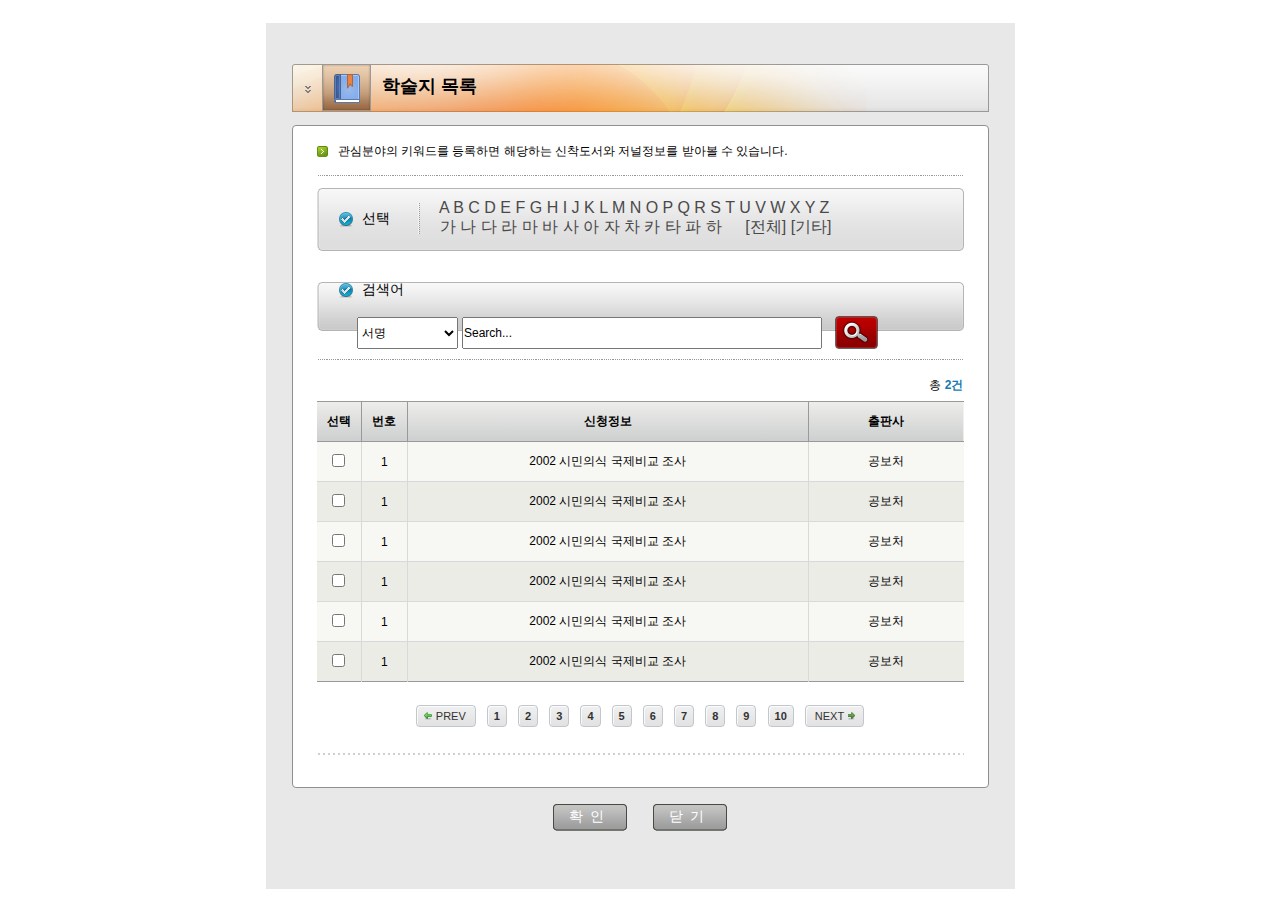
<file: popup1.html>
<!DOCTYPE html>
<html lang="en">
<head>
    <meta charset="UTF-8">
    <meta name="viewport" content="width=device-width, initial-scale=1.0">
    <link rel="stylesheet" href="style.css">
    <link rel="stylesheet" href="layout.css">
    <title>키워드 등록</title>
</head>
<body>
    <div class="real-wrap">
        <div class="wrap-popup">
            <div class="header">
                <div class="header-section-right">
                    <div class="header-section-middle">
                        <h1 id="title-head">학술지 목록</h1>
                    </div>
                </div>
            </div>
            <div class="popup-contents-box">
                <p>관심분야의 키워드를 등록하면 해당하는 신착도서와 저널정보를 받아볼 수 있습니다.</p>
                <div class="select-pannel-box">
                    <div class="select-pannel">
                        <div class="select-right">
                            <div class="select-middle">
                                <h3 id="h3-select">선택</h3>
                                <div class="alphabet">
                                    <div class="english">
                                        <a href="#">A</a>
                                        <a href="#">B</a>
                                        <a href="#">C</a>
                                        <a href="#">D</a>
                                        <a href="#">E</a>
                                        <a href="#">F</a>
                                        <a href="#">G</a>
                                        <a href="#">H</a>
                                        <a href="#">I</a>
                                        <a href="#">J</a>
                                        <a href="#">K</a>
                                        <a href="#">L</a>
                                        <a href="#">M</a>
                                        <a href="#">N</a>
                                        <a href="#">O</a>
                                        <a href="#">P</a>
                                        <a href="#">Q</a>
                                        <a href="#">R</a>
                                        <a href="#">S</a>
                                        <a href="#">T</a>
                                        <a href="#">U</a>
                                        <a href="#">V</a>
                                        <a href="#">W</a>
                                        <a href="#">X</a>
                                        <a href="#">Y</a>
                                        <a href="#">Z</a>
                                    </div>
                                    <div class="korean">
                                        <a href="#">가</a>
                                        <a href="#">나</a>
                                        <a href="#">다</a>
                                        <a href="#">라</a>
                                        <a href="#">마</a>
                                        <a href="#">바</a>
                                        <a href="#">사</a>
                                        <a href="#">아</a>
                                        <a href="#">자</a>
                                        <a href="#">차</a>
                                        <a href="#">카</a>
                                        <a href="#">타</a>
                                        <a href="#">파</a>
                                        <a href="#">하</a>
                                    </div>
                                    <div class="other">
                                        <a href="#">[전체]</a>
                                        <a href="#">[기타]</a>
                                    </div>
                                </div>
                            </div>
                        </div>
                    </div>
                </div>
                <div class="search-pannel-box">
                    <div class="search-pannel">
                        <div class="search-right">
                            <div class="search-middle">
                                <h3 id="h3-search">검색어</h3>
                                <div class="search-contents-box">
                                    <select name="namesearch" id="name">
                                        <option value="서명">서명</option>
                                        <option value="홍길동">홍길동</option>
                                    </select>
                                    <input type="text" value="Search..." id="searching">
                                    <a href="#"><img src="../assignment5/img/search-red-icon.png" alt="search-btn-img"></a>
                                </div>
                            </div>
                        </div>
                    </div>
                </div>
                <div class="chart-num-section">
                    총 <span>2건</span>
                </div>
                <div class="chart-section">
                    <table>
                        <caption>차트</caption>
                        <colgroup>
                            <col style="width: 7%;">
                            <col style="width: 7%;">
                            <col style="width: 62%;">
                            <col style="width: 24%;">
                        </colgroup>
                        <thead>
                            <tr>
                                <th scope="col">선택</th>
                                <th scope="col">번호</th>
                                <th scope="col">신청정보</th>
                                <th scope="col" class="no-use-right-border">출판사</th>
                            </tr>
                        </thead>
                        <tbody>
                            <tr>
                                <td><input type="checkbox" id="click-chk"></td>
                                <td>1</td>
                                <td><label for="click-chk">2002 시민의식 국제비교 조사</label></td>
                                <td class="no-use-right-border">공보처</td>
                            </tr>
                            <tr>
                                <td><input type="checkbox" id="click-chk2"></td>
                                <td>1</td>
                                <td><label for="click-chk2">2002 시민의식 국제비교 조사</label></td>
                                <td class="no-use-right-border">공보처</td>
                            </tr>
                            <tr>
                                <td><input type="checkbox" id="click-chk3"></td>
                                <td>1</td>
                                <td><label for="click-chk3">2002 시민의식 국제비교 조사</label></td>
                                <td class="no-use-right-border">공보처</td>
                            </tr>
                            <tr>
                                <td><input type="checkbox" id="click-chk4"></td>
                                <td>1</td>
                                <td><label for="click-chk4">2002 시민의식 국제비교 조사</label></td>
                                <td class="no-use-right-border">공보처</td>
                            </tr>                        <tr>
                                <td><input type="checkbox" id="click-chk5"></td>
                                <td>1</td>
                                <td><label for="click-chk5">2002 시민의식 국제비교 조사</label></td>
                                <td class="no-use-right-border">공보처</td>
                            </tr>                        <tr>
                                <td><input type="checkbox" id="click-chk6"></td>
                                <td>1</td>
                                <td><label for="click-chk6">2002 시민의식 국제비교 조사</label></td>
                                <td class="no-use-right-border">공보처</td>
                            </tr>
                        </tbody>
                    </table>
                </div>
                <div class="paging">
                    <div class="prev-btn-left btn-display">
                        <div class="prev-btn-right">
                            <div class="pn-btn-middle">
                                <a href="#" class="left-side">PREV</a>
                            </div>
                        </div>
                    </div>
                    <div class="num-left btn-display">
                        <div class="num-right">
                            <div class="num-middle">
                                <a href="#" class="num">1</a>
                            </div>
                        </div>
                    </div>
                    <div class="num-left btn-display">
                        <div class="num-right">
                            <div class="num-middle">
                                <a href="#" class="num">2</a>
                            </div>
                        </div>
                    </div>
                    <div class="num-left btn-display">
                        <div class="num-right">
                            <div class="num-middle">
                                <a href="#" class="num">3</a>
                            </div>
                        </div>
                    </div>
                    <div class="num-left btn-display">
                        <div class="num-right">
                            <div class="num-middle">
                                <a href="#" class="num">4</a>
                            </div>
                        </div>
                    </div>
                    <div class="num-left btn-display">
                        <div class="num-right">
                            <div class="num-middle">
                                <a href="#" class="num">5</a>
                            </div>
                        </div>
                    </div>
                    <div class="num-left btn-display">
                        <div class="num-right">
                            <div class="num-middle">
                                <a href="#" class="num">6</a>
                            </div>
                        </div>
                    </div>
                    <div class="num-left btn-display">
                        <div class="num-right">
                            <div class="num-middle">
                                <a href="#" class="num">7</a>
                            </div>
                        </div>
                    </div>
                    <div class="num-left btn-display">
                        <div class="num-right">
                            <div class="num-middle">
                                <a href="#" class="num">8</a>
                            </div>
                        </div>
                    </div>
                    <div class="num-left btn-display">
                        <div class="num-right">
                            <div class="num-middle">
                                <a href="#" class="num">9</a>
                            </div>
                        </div>
                    </div>
                    <div class="num-left btn-display">
                        <div class="num-right">
                            <div class="num-middle">
                                <a href="#" class="num">10</a>
                            </div>
                        </div>
                    </div>
                    <div class="next-btn-left btn-display">
                        <div class="next-btn-right">
                            <div class="pn-btn-middle">
                                <a href="#" class="right-side">NEXT</a>
                            </div>
                        </div>
                    </div>
                </div>
            </div>
            <div class="btn-text-align">
                <div class="btn-last">
                    <div class="btn-last-right">
                        <div class="btn-last-middle">
                            <a href="#">확인</a>
                        </div>
                    </div>
                </div>
                <div class="btn-last">
                    <div class="btn-last-right">
                        <div class="btn-last-middle">
                            <a href="#">닫기</a>
                        </div>
                    </div>
                </div>
            </div>
        </div>
    </div>
</body>
</html>
</file>
<file: css/style.css>
* {
    margin: 0;
    padding: 0;
    box-sizing: border-box;
    font-family: 'Nanum Gothic', sans-serif;
}

body {
    min-width: 1024px;
    background-color: #ebeadb;
}

.wrap {
    width: 1024px;
    margin: 0 auto;
    padding: 0 44px 0 40px;
}

#header-wrap {
    display: block;
    position: relative;
    width: 940px;
    margin: 0 auto;
    height: 72px;
    background: url('../img/header-bg-left.png') left top no-repeat;
    padding-left: 2px;
}

.header-bg-middle {
    background: url('../img/header-bg-middle.png') center top repeat-x;
    min-height: 72px;
}

.header-bg-right {
    background: url('../img/header-bg-right.png') right top no-repeat;
    padding-right: 2px;
}

#logo {
    position: absolute;
    left: 40px;
    top: 15px;
}

#logo a {
    display: block;
    width: 195px;
    height: 43px;
    padding-top: 43px;
    background: url('../img/saas-logo.png') 0 0 no-repeat;
    background-size: 195px auto;
    overflow: hidden;
}

#nav-wrap {
    position: absolute;
    top: 14px;
    right: 15px;
    cursor: pointer;
    width: 660px;
}

.nav-bg {
    background: url('../img/header/header_bg.png') center center no-repeat;
    height: 43px;
}

.nav-bg>ul>li {
    list-style: none;
}

.arrow {
    transition: 0.3s;
    transform-origin: center center;
}

.bg-deep {
    background: url('../img/header/divider.png') right center no-repeat;
    padding-left: 36px;
    height: 43px;
    width: 124px;
}

.bg-deep:hover {
    background: url('../img/header/hover-home.png') left center no-repeat;
}

.bg-deep:hover .nav-bg-left {
    background: url('../img/header/hover-left.png') left center no-repeat;
    padding-left: 4px;
}

.header-sub-block {
    width: 932px;
    margin: 0 auto;
}

.route-ul li {
    float: left;
    list-style: none;
}

#short-arw {
    padding-right: 9px;
}

.route-flow-middle li {
    padding: 4px 8px;
    font-size: 12px;
    vertical-align: middle;
    color: #ffffff;
}

.route-flow-middle li:first-child {
    padding: 4px 8px 4px 6px;
}

.route {
    display: block;
    margin-top: -1px;
    height: 59px;
    padding: 0 5px;
    position: relative;
    background: url('../img/header-sub-title-middle.png') center center repeat-x;
}

.route-flow-left {
    position: absolute;
    top: 19px;
    right: -3px;
    background: url('../img/route-left.png') left center no-repeat;
    padding-left: 7px;
    height: 22px;
}

.route-flow-right {
    background: url('../img/route-right.png') right center no-repeat;
    padding-right: 7px;
}

.route-flow-middle {
    background: url('../img/route-middle.png') center center repeat-x;
    height: 22px;

}

.route-flow-middle li:not(:last-child) {
    padding-right: 15px;
    background: url('../img/route-flow.png') right 0 no-repeat;
}

.header-sub-block-left {
    background: url('../img/header-sub-title-left.png') left center no-repeat;
    padding-left: 30px;
}

.header-sub-block-right {
    background: url('../img/header-sub-title-right.png') right center no-repeat;
    padding-right: 20px;
}

.route-ul li a {
    text-decoration: none;
    color: #ffffff;
}

.aside-container {
    width: 940px;
    padding: 23px 26px 0 22px;
    position: relative;
    margin: 0 auto 19px auto;
    border: 1px solid #cfcebe;
    border-radius: 3px;
    background-color: #ffffff;
}

.left-category {
    background: url('../img/left-category.png') left center no-repeat;
    padding-left: 36px;
    height: 32px;
}

.right-category {
    background: url('../img/right-category.png') right center no-repeat;
    padding-right: 36px;
    height: 32px;

}

.middle-category {
    background: url('../img/category-middle.png') center center repeat-y;
    padding-bottom: 3px;
}

.middle-category ul {
    list-style: none;
}

.middle-category ul li {
    padding-left: 3px;
    padding-right: 7px;
}

.middle-category ul li:not(:last-child) {
    background: url('../img/underbar.png') center bottom no-repeat;
}

.middle-category ul li a span {
    color: #679f13;
}

.middle-category ul li a {
    display: block;
    padding: 10px 0 10px 32px;
    text-decoration: none;
    font-size: 12px;
    color: #272727;
    background: url('../img/green-bullet.png') 0 0 no-repeat;
    background-position: 15px 11px;
}

#dif-side-padding1 {
    padding: 11px 0 11px 32px;
}

#dif-side-padding2 {
    padding-top: 10px;
}

#dif-side-padding3 {
    padding-top: 8px;
    padding-bottom: 12px;
    background-position-y: 8px;
}

#dif-side-padding4 {
    padding-top: 11px;
}


.bottom-category {
    background: url('../img/category-bottom.png') center bottom no-repeat;
    padding-bottom: 10px;
}

#h2-category-logo {
    font-size: 18px;
    background: url('../img/middle-category.png') center center repeat-x;
    height: 32px;
    line-height: 32px;
    vertical-align: middle;
    color: #ffffff;
}

#h2-category-logo>img {
    vertical-align: middle;
}

.contents-box {
    padding-top: 2px;
    padding-left: 191px;
}

.first-title {
    padding: 2px 0 12px 6px;
    margin-bottom: 20px;
    background: url('../img/green-bar.png') 0 bottom repeat-x;
}

#h3-SDI {
    padding: 7px 35px 0 38px;
    background: url('../img/icon1.png') left center no-repeat;
}

.btn-section {
    position: relative;
    margin-bottom: 10px;
}

.plus-btn {
    background: url('../img/plus-area-left.png') left center no-repeat;
    padding: 8px 0 8px 21px;
    cursor: pointer;
}

.search-btn {
    background: url('../img/search-area-left.png') left center no-repeat;
    padding: 8px 0 8px 23px;
    cursor: pointer;
}

.btn-display {
    display: inline-block;
    margin-right: 5px;
}

.btn-display:not(:first-child) {
    margin-left: 1px;
}

.btn-position {
    margin-left: 3px;
}

.delete-btn {
    background: url('../img/delete-area-left.png') left center no-repeat;
    padding: 8px 0 8px 24px;
    margin-left: 2px;
    cursor: pointer;
}

.btn-right {
    background: url('../img/area-right.png') right center no-repeat;
    padding: 7px 5px 7px 0;
}

.btn-right-plus {
    background: url('../img/area-right.png') right center no-repeat;
    padding: 7px 5px 7px 0;
}

.btn-middle-plus {
    background: url('../img/area-middle.png') center center repeat-x;
    padding: 7px 6px 7px 3px;
}

.btn-middle {
    background: url('../img/area-middle.png') center center repeat-x;
    padding: 7px 11px 7px 6px;
}

.x-btn-middle {
    background: url('../img/area-middle.png') center center repeat-x;
    padding: 7px 15px 7px 6px;
}

.sidebar-wrap {
    width: 166px;
    margin: 0 auto;
    position: absolute;
    top: 24px;
    left: 21px;
}

.sidebar-wrap>ul {
    list-style: none;
}

.btn {
    display: inline-block;
    text-decoration: none;
    text-align: center;
    font-size: 12px;
    color: #636161;
}

.btn-word-spacing {
    word-spacing: 14px;
}

.select-section {
    position: absolute;
    bottom: 6px;
    right: 0;
    font-size: 12px;
}

.select-section2 {
    position: absolute;
    bottom: 4px;
    right: 10px;
    font-size: 12px;
}

.select-section strong, .select-section2 strong{
    color: #1779b1;
}

select {
    font-size: 12px;
}

caption {
    display: none;
}

table {
    width: 100%;
    border-collapse: collapse;
    border-top: 1px solid #999999;
    border-bottom: 1px solid #999999;
    text-align: center;
    font-size: 12px;
    box-shadow: 1px 1px #ffffff;
    background-color: #f7f7f3;
}

.table-fs {
    font-size: 12px;
}

.table-fs>thead {
    font-size: 13px;
}

thead {
    background: linear-gradient(#ededeb, #cccfce);
}

tr:nth-child(even) {
    background-color: #ebece6;
}

thead th{
    padding: 8.5px 0;
    border-top: 1px solid #999999;
    border-bottom: 1px solid #999999;
    border-right: 1px solid #999999;
    height: 31px;
    font-size: 13px;
    color: #585953;
}

.td-size {
    font-size: 12px;
    min-height: 30px;
    line-height: 30px;
    border-top: 1px solid #ffffff;
    border-left: 1px solid #ffffff;
}

.td-text-align {
    text-align: left;
    padding-left: 10px;
}

.tb {
    border-bottom: 1px solid #999999;
}

.tb>tr:not(:last-child) {
    border-bottom: 1px solid #d9d9d9;
}

.tb>tr>td:not(:last-child) {
    border-right: 1px solid #d9d9d9;
}

.no-use-right-border {
    border-right: none;
}

.table1 {
    margin-bottom: 15px;
}

.table1:last-child {
    margin-bottom: 15px;
}

.paging {
    text-align: center;
    font-size: 11px;
    padding-bottom: 20px;
    margin-bottom: 14px;
    background: url('../img/divide-section.png') center bottom repeat-x;
}

.paging2 {
    text-align: center;
    font-size: 11px;
}

.left-side {
    color: #333333;
    text-decoration: none;
}

.right-side {
    color: #333333;
    text-decoration: none;
}

.prev-btn-left {
    background: url('../img/left-prev.png') left center no-repeat;
    padding: 6px 0 6px 16px;
}

.prev-btn-right {
    background: url('../img/right-prev.png') right center no-repeat;
    padding: 5px 6px 5px 0;
}

.pn-btn-middle {
    background: url('../img/middle-prev.png') center center repeat-x;
    padding: 5px 4px;
}

.next-btn-left {
    background: url('../img/left-next.png') left center no-repeat;
    padding: 6px 0 6px 6px;
}

.next-btn-right {
    background: url('../img/right-next.png') right center no-repeat;
    padding: 5px 15px 5px 0;
}

.num-left {
    padding: 6px 0 6px 7px;
    background: url('../img/num-left.png') left center no-repeat;
}

.num-right {
    padding: 5px 6px 5px 0;
    background: url('../img/num-right.png') right center no-repeat;
}

.num-middle {
    padding: 5px 1px;
    background: url('../img/num-middle.png') center center repeat-x;
}

.clicked-num-left {
    padding: 6px 0 6px 7px;
    background: url('../img/clicked-num-btn-left.png') left center no-repeat;
}

.clicked-num-right {
    padding: 5px 6px 5px 0;
    background: url('../img/clicked-num-btn-right.png') right center no-repeat;
}

.clicked-num-middle {
    padding: 5px 1px;
    background: url('../img/clicked-num-btn-middle.png') center center repeat-x;
}

.num {
    display: inline-block;
    text-decoration: none;
    font-weight: bolder;
    color: #333333;
}

.num-clicked {
    display: inline-block;
    text-decoration: none;
    font-weight: bolder;
    color: #ffffff;
}

#Info {
    font-size: 14px;
    background: url('../img/light-icon.png') 3px center no-repeat;
    padding: 10px 37px 6px 37px;
    margin-bottom: 6px;
    position: relative;
    font-weight: normal;
}

#Info>img {
    vertical-align: middle;
}

.table2 {
    margin-bottom: 13px;
}

.btn-section-right-align {
    text-align: right;
    margin-bottom: 521px;
}

#footer-wrap{
    height: 84px;
    background-color: #cfcfbd;
}

.footer-container {
    width: 1024px;
    position: relative;
    margin: 0 auto;
}

.footer-img a{
    display: inline-block;
    height: 43px;
    width: 186px;
    padding-top: 43px;
    background: url('../img/footer/footer-logo.png') center center no-repeat;
    background-size: 186px auto;
    overflow: hidden;
}

.footer-img {
    position: absolute;
    top: 19px;
    left: 119px;
}

.footer-contents {
    padding: 25px 0 25px 38px;
    position: absolute;
    right: 117px;
    font-size: 12px;
    color: #9f9f89;
    background: url('../img/footer-dv.png') left center no-repeat;
    background-position: 0 7px;
}

address {
    font-style: normal;
    line-height: 11px;
    margin-bottom: 5px;
}

address>img {
    margin-bottom: 8px;
}

.keyword-p-wrap>p {
    background: url('../img/green-bullet.png') left center no-repeat;
    padding-left: 23px;
    margin-bottom: 17px;
    font-size: 12px;
    word-spacing: 2px;
    white-space: nowrap;
    vertical-align: middle;
    color: #40403e;
}

.header {
    margin-bottom: 10px;
}


#title-head {
    padding: 14px 0 17px 60px;
    font-size: 18px;
    color: #583710;
    background: url('../img/head-icon.png') left center no-repeat;
    
}

#h3-select {
    font-size: 14px;
    font-weight: normal;
    padding: 24px 18px 24px 20px;
    background: url('../img/thick.png') left center no-repeat;
}

#h3-search {
    padding: 17px 0 17px 24px;
    font-size: 14px;
    font-weight: normal;
    background: url('../img/thick.png') left center no-repeat;
}

.alphabet {
    background: url('../img/thick-divide.png') left center no-repeat;
    padding-left: 25px;
}

.select-pannel {
    background: url('../img/select-left.png') left center no-repeat;
    padding-left: 21px;
}

.select-right {
    background: url('../img/select-right.png') right center no-repeat;
    padding-right: 16px;
}

.select-middle {
    background: url('../img/select-middle.png') center center repeat-x;
}

.search-pannel {
    background: url('../img/search-left.png') left center no-repeat;
    padding-left: 21px;
}

.search-pannel-box {
    background: url('../img/keyword/dot-btm.png') left bottom repeat-x;
}

.search-right {
    background: url('../img/search-right.png') right center no-repeat;
    padding-right: 16px;
}

.search-middle {
    background: url('../img/search-middle.png') center center repeat-x;
}

#name {
    min-width: 101px;
    padding: 7px 0;
    font-size: 12px;
}

#searching {
    min-width: 362px;
    font-size: 12px;
    position: absolute;
    top: 8px;
    left: 218px;
}

#searching>input {
    padding: 7px 20px;
    width: 100%;
    height: 100%;
}

.english a {
    text-decoration: none;
    color: #4a4949;
}

.korean a {
    text-decoration: none;
    color: #4a4949;
}

.other a {
    text-decoration: none;
    color: #4a4949;
}

.btn-last {
    display: inline-block;
    padding: 5px 0 5px 7px;
    margin: 0 10.5px 21px 10.5px;
    text-decoration: none;
    font-size: 14px;
    color: #ffffff;
    background: url('../img/last-btn-left.png') left center no-repeat;
}

.btn-last2 {
    margin-bottom: 0;
}

.btn-last::first-letter {
    letter-spacing: 7px;
}

.btn-last-right {
    background: url('../img/last-btn-right.png') right center no-repeat;
    padding: 5px 6px 5px 0;
}

.btn-last-middle {
    background: url('../img/last-btn-middle.png') center center repeat-x;
    padding: 5px 7px;
}

.btn-last-middle label {
    cursor: pointer;
}

.kw-last-btn {
    background: url('../img/keyword/kw-last-btn.png') left center no-repeat;
    display: inline-block;
    text-decoration: none;
    padding-left: 4px;
    font-size: 14px;
    color: #ffffff;
    margin: 0 8.5px;
}

.kw-last-btn-right {
    background: url('../img/keyword/kw-last-btn-r.png') right center no-repeat;
    padding: 0 4px 0 0;
}

.kw-last-btn-mid {
    background: url('../img/keyword/kw-last-btn-m.png') center center repeat-x;
    padding: 7px 22px;
}

.letter-spacing-date {
    letter-spacing: 8px;
}

.copyright {
    padding-left: 2px;
}

label {
    cursor: pointer;
}
</file>
<file: css/layout.css>
* {
    margin: 0;
    padding: 0;
    box-sizing: border-box;
    font-family: 'Nanum Gothic', sans-serif;
}

.arrow {
    position: relative;
    left: 57px;
    top: 0;
}

.arrow-ml {
    left: 76px;
}

.opacity-bg {
    position: fixed;
    top: 0;
    left: 0;
    width: 100%;
    height: 100%;
    z-index: 100;
}

.real-wrap + label {
    position: absolute;
    top: 0;
    left: 0;
    width: 100%;
    height: 100%;
    background: rgba(0, 0, 0, .7);
    z-index: 1;
}

.real-wrap {
    position: absolute;
    top: 50%;
    left: 50%;
    transform: translate(-50%, -50%);
    width: 751px;
    height: 663px;
    margin: 0 auto;
    background-color: #e9e8e8;
    border: 6px solid #ffffff;
    z-index: 2;
}

.real-wrap2 + label {
    position: absolute;
    top: 0;
    left: 0;
    width: 100%;
    height: 100%;
    background: rgba(0, 0, 0, .7);
    z-index: 1;
}

.real-wrap2 {
    position: absolute;
    top: 50%;
    left: 50%;
    transform: translate(-50%, -50%);
    width: 570px;
    margin: 0 auto;
    background-color: #e9e8e8;
    border: 6px solid #ffffff;
    z-index: 2;
}

.exit-btn>label {
    position: absolute;
    width: 48px;
    height: 48px;
    overflow: hidden;
    padding-top: 48px;
    top: -23px;
    right: -23px;
    background: url('../img/x-mark.png') right top no-repeat;
    background-size: 48px auto;
    cursor: pointer;
}
.wrap-popup {
    padding: 31px 19px 13px 19px;
}

.wrap-popup2 {
    padding: 31px 19px 16px 19px;
}

.popup-contents-box {
    border: 1px solid #928f8f;
    border-radius: 4px;
    padding: 20px 22px 6px 13px;
    margin-bottom: 15px;
    background-color: #ffffff;
}

.select-pannel-box {
    padding-top: 12px;
    margin-bottom: 13px;
}

.search-pannel-box {
    padding-bottom: 15px;
    margin-bottom: 15px;
    position: relative;
}

.search-contents-box {
    display: inline-block;
    padding-left: 19px;
}

.searching-btn {
    padding: 16px 22px;
    border:none;
    vertical-align: middle;
    cursor: pointer;
    position: absolute;
    right: 9px;
    background: url('../img/search-red-icon.png') 0 0 no-repeat;
}

#h3-select {
    display: inline-block;
}

#h3-search {
    display: inline-block;
}

.chart-section {
    position: relative;
    margin-bottom: 13px;
    padding-left: 2px;
}

.chart-section>table>thead th {
    height: 29px;
}

.chart-section>table>tbody {
    border-bottom: 1px solid #999999;
}

.chart-section>table>tbody>tr:not(:last-child) {
    border-bottom: 1px solid #d9d9d9;
}

.chart-section>table>tbody>tr>td:not(:last-child) {
    border-right: 1px solid #d9d9d9;
}

.chart-num-section {
    margin-bottom: 6px;
    text-align: right;
    font-size: 12px;
}

.chart-num-section span {
    color: #1779b1;
    font-weight: bold;
}

.alphabet {
    display: inline-block;
    width: 400px;
    height: 63px;
    position: relative;
    vertical-align: middle;
}

.alphabet-btn-e, .alphabet-btn-k, .alphabet-btn-etc{
    padding-right: 1px;
    background: none;
    border: none;
    cursor: pointer;
    color: #4a4949;
}

.alphabet-btn-e {
    margin-bottom: 4px;
}

.korean {
    padding-left: 3px;
    padding-right: 19px;
    position: absolute;
    bottom: 13px;
}

.other {
    position: absolute;
    bottom: 13px;
    right: 11px;

}

.btn-text-align {
    text-align: center;
}

input[id="popupbtn"] {
    display: none;
}

input[id="popupbtn"] + div {
    opacity: 0;
    visibility: hidden;
    transition: all .4s;
}

input[id="popupbtn"]:checked + div {
    opacity: 1;
    visibility: visible;
}

input[id="journalbtn"] {
    display: none;
}

input[id="journalbtn"] + div {
    opacity: 0;
    visibility: hidden;
    transition: all .4s;
}

input[id="journalbtn"]:checked + div {
    opacity: 1;
    visibility: visible;
}

.nav-list {
    width: 132px;
    height: 43px;
    float: left;
    position: relative;
}

#navbar-guide::after {
    content: "";
    display: block;
    clear: both;
}

.nav-list>a {
    display: block;
    width: 131px;
    position: relative;
    padding: 0 33px 0 33px;
    background: url('../img/header/divider.png') right center no-repeat;
}

.nl-first>a {
    width: 130px;
    padding-left: 46px;
    padding-right: 41px;
}

.nl-first:hover {
    background: url('../img/header/hover-home.png') left center no-repeat;
}

.nl-last>a {
    padding:  0 24px 0 24px;
    background: none;
}

.invis-nav {
    visibility: hidden;
}

#navbar-guide {
    height: 43px;
    line-height: 43px;
}

.hover-popup-bg {
    display: none;
    list-style: none;
    position: absolute;
    top: 38px;
    min-width: 140px;
    line-height: 12px;
    padding-top: 12px;
    padding-bottom: 18px;
    text-align: left;
    z-index: 1;
    background: url('../img/dropmenu/dropmenu-cb.png') 0 0 no-repeat;
}

.hover-popup {
    list-style: none;
    margin: 0 auto;
    padding-bottom: 8px;
    background: url('../img/dropmenu/dm-sub-div.png') 0 bottom repeat-x;
}

.hover-popup-list>a {
    display: block;
    color: #6a983c;
    padding: 6px 7px;
    background: url('../');
}

.hover-popup-list>a:hover {
    background: url('../img/dropmenu/db-hvr-bg.png') 0 center repeat-x;
}

.hv-nl:hover {
    background: url('../img/dropmenu/dropmenu-top.png') left center no-repeat;
}

.nav-list:hover .hover-popup-bg {
    display: block;
}

.nav-list:hover .nav-list>a {
    background: url('../img/dropmenu/hover-dropmenu.png') center center no-repeat;
}

.nav-hv-info {
    display: none;
}

.nav-list:hover .nav-default-info {
    display: none;
}

.nav-list:hover .nav-hv-info {
    display: block;
}

.nav-list:hover .arrow {
    transform: rotate(180deg);
}

.hover-popup-list a{
    text-decoration: none;
}

.hover-popup-list:first-child {
    background: url('../img/dropmenu/dm-sub-div.png') 0 top repeat-x;
}

.nav-hover-a:hover {
    background: url('../img/header/ml-hover.png') center center no-repeat;
    color: #578e12;
    font-weight: bold;
}

#chkbox1, #chkbox2, #chkbox3 {
    margin-top: -3px;
}

.keyword-search-container:not(:last-child) {
    margin-bottom: 6px;
}

.kw-label {
    float: left;
}

.keyword-search-container::after {
    content: "";
    display: block;
    clear: both;
}

.input-wrap {
    float: right;
    height: 26px;
    width: 335px;
}

.keyword-search {
    height: 100%;
    width: 100%;
    border: 0;
    background-color: transparent;
}

.keyword-banner {
    height: 48px;
    margin-bottom: 10px;
}

.nav-info {
    position: absolute;
    top: 15px;
    left: 29px;
}

.ni-last {
    left: 20px;
}

.nav-list:hover .nav-hv-info {
    display: inline-block;
    position: absolute;
    top: 15px;
    left: 29px;
}

.btn-lefmg {
    margin-left: 1px;
}

.top-tb {
    background: url('../img/text-bar/top-tb.png') 0 top repeat-x;
}

.bt-tb {
    background: url('../img/text-bar/bt-tb.png') 0 bottom repeat-x;
}

.top-l-tb {
    background: url('../img/text-bar/t-l-tb.png') left top no-repeat;
}

.top-r-tb {
    background: url('../img/text-bar/t-r-tb.png') right top no-repeat;
    padding-top: 4px;
}

.bt-l-tb {
    background: url('../img/text-bar/bt-l-tb.png') left bottom no-repeat;
}

.bt-r-tb {
    background: url('../img/text-bar/bt-r-tb.png') right bottom no-repeat;
    padding-bottom: 4px;
}

.left-tb {
    background: url('../img/text-bar/left-tb.png') left 0 repeat-y;
    padding-left: 4px;
}

.right-tb {
    background: url('../img/text-bar/right-tb.png') right 0 repeat-y;
    padding-right: 4px;
    padding-bottom: 2px;
}

.tb-wrap {
    background-image: linear-gradient(#faf3f3, #ffffff);
}

.kw-btn-display {
    display: inline-block;
}

.jl-header {
    margin-bottom: 9px;
}

.jl-pcb {
    padding: 15px 24px 14px 24px;
}

.jl-p-wrap>p {
    padding-left: 21px;
    margin-bottom: 0;
}

.jl-p-wrap {
    background: url('../img/keyword/dot-btm.png') center bottom repeat-x;
    padding-bottom: 15px;
}

.popup-cb-inner {
    padding: 0 7px 0 3px;
}

.english {
    position: absolute;
    top: 11px;
    padding-left: 2px;
}
</file>
<file: assignment5/css/style.css>
* {
    margin: 0;
    padding: 0;
    box-sizing: border-box;
    font-family: 'Nanum Gothic', sans-serif;
}

body {
    min-width: 1024px;
    background-color: #ebeadb;
}

.wrap {
    width: 1024px;
    margin: 0 auto;
    padding: 0 44px 0 40px;
}

#header-wrap {
    display: block;
    position: relative;
    width: 940px;
    margin: 0 auto;
    height: 72px;
    background: url('../img/header-bg-left.png') left top no-repeat;
    padding-left: 2px;
}

.header-bg-middle {
    background: url('../img/header-bg-middle.png') center top repeat-x;
    min-height: 72px;
}

.header-bg-right {
    background: url('../img/header-bg-right.png') right top no-repeat;
    padding-right: 2px;
}

#logo {
    position: absolute;
    left: 40px;
    top: 15px;
}

#logo a {
    display: block;
    width: 195px;
    height: 43px;
    padding-top: 43px;
    background: url('../img/saas-logo.png') 0 0 no-repeat;
    background-size: 195px auto;
    overflow: hidden;
}

#nav-wrap {
    position: absolute;
    top: 14px;
    right: 15px;
    cursor: pointer;
    width: 660px;
}

.nav-bg {
    background: url('../img/header/header_bg.png') center center no-repeat;
    height: 43px;
}

.nav-bg>ul>li {
    list-style: none;
}

.arrow {
    transition: 0.3s;
    transform-origin: center center;
}

.bg-deep {
    background: url('../img/header/divider.png') right center no-repeat;
    padding-left: 36px;
    height: 43px;
    width: 124px;
}

.bg-deep:hover {
    background: url('../img/header/hover-home.png') left center no-repeat;
}

.bg-deep:hover .nav-bg-left {
    background: url('../img/header/hover-left.png') left center no-repeat;
    padding-left: 4px;
}

.header-sub-block {
    width: 932px;
    margin: 0 auto;
}

.route-ul li {
    float: left;
    list-style: none;
}

#short-arw {
    padding-right: 9px;
}

.route-flow-middle li {
    padding: 4px 8px;
    font-size: 12px;
    vertical-align: middle;
    color: #ffffff;
}

.route-flow-middle li:first-child {
    padding: 4px 8px 4px 6px;
}

.route {
    display: block;
    margin-top: -1px;
    height: 59px;
    padding: 0 5px;
    position: relative;
    background: url('../img/header-sub-title-middle.png') center center repeat-x;
}

.route-flow-left {
    position: absolute;
    top: 19px;
    right: -3px;
    background: url('../img/route-left.png') left center no-repeat;
    padding-left: 7px;
    height: 22px;
}

.route-flow-right {
    background: url('../img/route-right.png') right center no-repeat;
    padding-right: 7px;
}

.route-flow-middle {
    background: url('../img/route-middle.png') center center repeat-x;
    height: 22px;

}

.route-flow-middle li:not(:last-child) {
    padding-right: 15px;
    background: url('../img/route-flow.png') right 0 no-repeat;
}

.header-sub-block-left {
    background: url('../img/header-sub-title-left.png') left center no-repeat;
    padding-left: 30px;
}

.header-sub-block-right {
    background: url('../img/header-sub-title-right.png') right center no-repeat;
    padding-right: 20px;
}

.route-ul li a {
    text-decoration: none;
    color: #ffffff;
}

.aside-container {
    width: 940px;
    padding: 23px 22px 0 22px;
    position: relative;
    margin: 0 auto 19px auto;
    border: 1px solid #cfcebe;
    border-radius: 3px;
    background-color: #ffffff;
}

.left-category {
    background: url('../img/left-category.png') left center no-repeat;
    padding-left: 36px;
    height: 32px;
}

.right-category {
    background: url('../img/right-category.png') right center no-repeat;
    padding-right: 36px;
    height: 32px;

}

.middle-category {
    background: url('../img/category-middle.png') center center repeat-y;
    padding-bottom: 3px;
}

.middle-category ul {
    list-style: none;
}

.middle-category ul li {
    padding-left: 3px;
    padding-right: 7px;
}

.middle-category ul li:not(:last-child) {
    background: url('../img/underbar.png') center bottom no-repeat;
}

.middle-category ul li a span {
    color: #679f13;
}

.middle-category ul li a {
    display: block;
    padding: 10px 0 10px 32px;
    text-decoration: none;
    font-size: 12px;
    color: #272727;
    background: url('../img/green-bullet.png') 0 0 no-repeat;
    background-position: 15px 11px;
}

#dif-side-padding1 {
    padding: 11px 0 11px 32px;
}

#dif-side-padding2 {
    padding-top: 10px;
}

#dif-side-padding3 {
    padding-top: 8px;
    padding-bottom: 12px;
    background-position-y: 8px;
}

#dif-side-padding4 {
    padding-top: 11px;
}


.bottom-category {
    background: url('../img/category-bottom.png') center bottom no-repeat;
    padding-bottom: 10px;
}

#h2-category-logo {
    font-size: 18px;
    background: url('../img/middle-category.png') center center repeat-x;
    height: 32px;
    line-height: 32px;
    vertical-align: middle;
    color: #ffffff;
}

#h2-category-logo>img {
    vertical-align: middle;
}

.contents-box {
    padding-top: 2px;
    padding-left: 191px;
}

.first-title {
    padding: 2px 0 12px 6px;
    margin-bottom: 20px;
    background: url('../img/green-bar.png') 0 bottom repeat-x;
}

#h3-SDI {
    padding: 7px 35px 0 38px;
    background: url('../img/icon1.png') left center no-repeat;
}

.btn-section {
    position: relative;
    margin-bottom: 10px;
}

.plus-btn {
    background: url('../img/plus-area-left.png') left center no-repeat;
    padding: 8px 0 8px 21px;
    cursor: pointer;
}

.search-btn {
    background: url('../img/search-area-left.png') left center no-repeat;
    padding: 8px 0 8px 23px;
    cursor: pointer;
}

.btn-display {
    display: inline-block;
    margin-right: 5px;
}

.btn-display:not(:first-child) {
    margin-left: 1px;
}

.btn-position {
    margin-left: 3px;
}

.delete-btn {
    background: url('../img/delete-area-left.png') left center no-repeat;
    padding: 8px 0 8px 24px;
    margin-left: 2px;
    cursor: pointer;
}

.btn-right {
    background: url('../img/area-right.png') right center no-repeat;
    padding: 7px 5px 7px 0;
}

.btn-right-plus {
    background: url('../img/area-right.png') right center no-repeat;
    padding: 7px 5px 7px 0;
}

.btn-middle-plus {
    background: url('../img/area-middle.png') center center repeat-x;
    padding: 7px 6px 7px 3px;
}

.btn-middle {
    background: url('../img/area-middle.png') center center repeat-x;
    padding: 7px 11px 7px 6px;
}

.x-btn-middle {
    background: url('../img/area-middle.png') center center repeat-x;
    padding: 7px 15px 7px 6px;
}

.sidebar-wrap {
    width: 166px;
    margin: 0 auto;
    position: absolute;
    top: 24px;
    left: 21px;
}

.sidebar-wrap>ul {
    list-style: none;
}

.btn {
    display: inline-block;
    text-decoration: none;
    text-align: center;
    font-size: 12px;
    color: #636161;
}

.btn-word-spacing {
    word-spacing: 14px;
}

.select-section {
    position: absolute;
    bottom: 6px;
    right: 0;
    font-size: 12px;
}

.select-section2 {
    position: absolute;
    bottom: 4px;
    right: 10px;
    font-size: 12px;
}

.select-section strong, .select-section2 strong{
    color: #1779b1;
}

select {
    font-size: 12px;
}

caption {
    display: none;
}

table {
    width: 100%;
    border-collapse: collapse;
    border-top: 1px solid #999999;
    border-bottom: 1px solid #999999;
    text-align: center;
    font-size: 12px;
    box-shadow: 1px 1px #ffffff;
    background-color: #f7f7f3;
}

.table-fs {
    font-size: 12px;
}

.table-fs>thead {
    font-size: 13px;
}

thead {
    background: linear-gradient(#ededeb, #cccfce);
}

tr:nth-child(even) {
    background-color: #ebece6;
}

thead th{
    padding: 8.5px 0;
    border-top: 1px solid #999999;
    border-bottom: 1px solid #999999;
    border-right: 1px solid #999999;
    height: 31px;
    font-size: 13px;
    color: #585953;
}

.td-size {
    font-size: 12px;
    min-height: 30px;
    line-height: 30px;
    border-top: 1px solid #ffffff;
    border-left: 1px solid #ffffff;
}

.td-text-align {
    text-align: left;
    padding-left: 10px;
}

.tb {
    border-bottom: 1px solid #999999;
}

.tb>tr:not(:last-child) {
    border-bottom: 1px solid #d9d9d9;
}

.tb>tr>td:not(:last-child) {
    border-right: 1px solid #d9d9d9;
}

.no-use-right-border {
    border-right: none;
}

.table1 {
    margin-bottom: 15px;
}

.table1:last-child {
    margin-bottom: 15px;
}

.paging {
    text-align: center;
    font-size: 11px;
    padding-bottom: 20px;
    margin-bottom: 14px;
    background: url('../img/divide-section.png') center bottom repeat-x;
}

.paging2 {
    text-align: center;
    font-size: 11px;
}

.left-side {
    color: #333333;
    text-decoration: none;
}

.right-side {
    color: #333333;
    text-decoration: none;
}

.prev-btn-left {
    background: url('../img/left-prev.png') left center no-repeat;
    padding: 6px 0 6px 16px;
}

.prev-btn-right {
    background: url('../img/right-prev.png') right center no-repeat;
    padding: 5px 6px 5px 0;
}

.pn-btn-middle {
    background: url('../img/middle-prev.png') center center repeat-x;
    padding: 5px 4px;
}

.next-btn-left {
    background: url('../img/left-next.png') left center no-repeat;
    padding: 6px 0 6px 6px;
}

.next-btn-right {
    background: url('../img/right-next.png') right center no-repeat;
    padding: 5px 15px 5px 0;
}

.num-left {
    padding: 6px 0 6px 7px;
    background: url('../img/num-left.png') left center no-repeat;
}

.num-right {
    padding: 5px 6px 5px 0;
    background: url('../img/num-right.png') right center no-repeat;
}

.num-middle {
    padding: 5px 1px;
    background: url('../img/num-middle.png') center center repeat-x;
}

.clicked-num-left {
    padding: 6px 0 6px 7px;
    background: url('../img/clicked-num-btn-left.png') left center no-repeat;
}

.clicked-num-right {
    padding: 5px 6px 5px 0;
    background: url('../img/clicked-num-btn-right.png') right center no-repeat;
}

.clicked-num-middle {
    padding: 5px 1px;
    background: url('../img/clicked-num-btn-middle.png') center center repeat-x;
}

.num {
    display: inline-block;
    text-decoration: none;
    font-weight: bolder;
    color: #333333;
}

.num-clicked {
    display: inline-block;
    text-decoration: none;
    font-weight: bolder;
    color: #ffffff;
}

#Info {
    font-size: 14px;
    background: url('../img/light-icon.png') 3px center no-repeat;
    padding: 10px 37px 6px 37px;
    margin-bottom: 6px;
    position: relative;
    font-weight: normal;
}

#Info>img {
    vertical-align: middle;
}

.table2 {
    margin-bottom: 13px;
}

.btn-section-right-align {
    text-align: right;
    margin-bottom: 521px;
}

#footer-wrap{
    height: 84px;
    background-color: #cfcfbd;
}

.footer-container {
    width: 1024px;
    position: relative;
    margin: 0 auto;
}

.footer-img a{
    display: inline-block;
    height: 43px;
    width: 186px;
    padding-top: 43px;
    background: url('../img/footer/footer-logo.png') center center no-repeat;
    background-size: 186px auto;
    overflow: hidden;
}

.footer-img {
    position: absolute;
    top: 19px;
    left: 119px;
}

.footer-contents {
    padding: 25px 0 25px 38px;
    position: absolute;
    right: 117px;
    font-size: 12px;
    color: #9f9f89;
    background: url('../img/footer-dv.png') left center no-repeat;
    background-position: 0 7px;
}

address {
    font-style: normal;
    line-height: 11px;
    margin-bottom: 5px;
}

address>img {
    margin-bottom: 8px;
}

.keyword-p-wrap>p {
    background: url('../img/green-bullet.png') left center no-repeat;
    padding-left: 23px;
    margin-bottom: 17px;
    font-size: 12px;
    word-spacing: 2px;
    white-space: nowrap;
    vertical-align: middle;
    color: #40403e;
}

.header {
    margin-bottom: 10px;
}


#title-head {
    padding: 14px 0 17px 60px;
    font-size: 18px;
    color: #583710;
    background: url('../img/head-icon.png') left center no-repeat;
    
}

#h3-select {
    font-size: 14px;
    font-weight: normal;
    padding: 24px 18px 24px 20px;
    background: url('../img/thick.png') left center no-repeat;
}

#h3-search {
    padding: 17px 0 17px 24px;
    font-size: 14px;
    font-weight: normal;
    background: url('../img/thick.png') left center no-repeat;
}

.alphabet {
    background: url('../img/thick-divide.png') left center no-repeat;
    padding-left: 25px;
}

.select-pannel {
    background: url('../img/select-left.png') left center no-repeat;
    padding-left: 21px;
}

.select-right {
    background: url('../img/select-right.png') right center no-repeat;
    padding-right: 16px;
}

.select-middle {
    background: url('../img/select-middle.png') center center repeat-x;
}

.search-pannel {
    background: url('../img/search-left.png') left center no-repeat;
    padding-left: 21px;
}

.search-pannel-box {
    background: url('../img/keyword/dot-btm.png') left bottom repeat-x;
}

.search-right {
    background: url('../img/search-right.png') right center no-repeat;
    padding-right: 16px;
}

.search-middle {
    background: url('../img/search-middle.png') center center repeat-x;
}

#name {
    min-width: 101px;
    padding: 7px 0;
    font-size: 12px;
}

#searching {
    min-width: 362px;
    font-size: 12px;
    position: absolute;
    top: 8px;
    left: 218px;
}

#searching>input {
    padding: 7px 20px;
    width: 100%;
    height: 100%;
}

.english a {
    text-decoration: none;
    color: #4a4949;
}

.korean a {
    text-decoration: none;
    color: #4a4949;
}

.other a {
    text-decoration: none;
    color: #4a4949;
}

.btn-last {
    display: inline-block;
    padding: 5px 0 5px 7px;
    margin: 0 10.5px 21px 10.5px;
    text-decoration: none;
    font-size: 14px;
    color: #ffffff;
    background: url('../img/last-btn-left.png') left center no-repeat;
}

.btn-last2 {
    margin-bottom: 0;
}

.btn-last::first-letter {
    letter-spacing: 7px;
}

.btn-last-right {
    background: url('../img/last-btn-right.png') right center no-repeat;
    padding: 5px 6px 5px 0;
}

.btn-last-middle {
    background: url('../img/last-btn-middle.png') center center repeat-x;
    padding: 5px 7px;
}

.btn-last-middle label {
    cursor: pointer;
}

.kw-last-btn {
    background: url('../img/keyword/kw-last-btn.png') left center no-repeat;
    display: inline-block;
    text-decoration: none;
    padding-left: 4px;
    font-size: 14px;
    color: #ffffff;
    margin: 0 8.5px;
}

.kw-last-btn-right {
    background: url('../img/keyword/kw-last-btn-r.png') right center no-repeat;
    padding: 0 4px 0 0;
}

.kw-last-btn-mid {
    background: url('../img/keyword/kw-last-btn-m.png') center center repeat-x;
    padding: 7px 22px;
}

.letter-spacing-date {
    letter-spacing: 8px;
}

.copyright {
    padding-left: 2px;
}

label {
    cursor: pointer;
}
</file>
<file: assignment5/css/layout.css>
* {
    margin: 0;
    padding: 0;
    box-sizing: border-box;
    font-family: 'Nanum Gothic', sans-serif;
}

.arrow {
    position: relative;
    left: 57px;
    top: 0;
}

.arrow-ml {
    left: 76px;
}

.opacity-bg {
    position: fixed;
    top: 0;
    left: 0;
    width: 100%;
    height: 100%;
    z-index: 100;
}

.real-wrap + label {
    position: absolute;
    top: 0;
    left: 0;
    width: 100%;
    height: 100%;
    background: rgba(0, 0, 0, .7);
    z-index: 1;
}

.real-wrap {
    position: absolute;
    top: 50%;
    left: 50%;
    transform: translate(-50%, -50%);
    width: 751px;
    height: 663px;
    margin: 0 auto;
    background-color: #e9e8e8;
    border: 6px solid #ffffff;
    z-index: 2;
}

.real-wrap2 + label {
    position: absolute;
    top: 0;
    left: 0;
    width: 100%;
    height: 100%;
    background: rgba(0, 0, 0, .7);
    z-index: 1;
}

.real-wrap2 {
    position: absolute;
    top: 50%;
    left: 50%;
    transform: translate(-50%, -50%);
    width: 570px;
    margin: 0 auto;
    background-color: #e9e8e8;
    border: 6px solid #ffffff;
    z-index: 2;
}

.exit-btn>label {
    position: absolute;
    width: 48px;
    height: 48px;
    overflow: hidden;
    padding-top: 48px;
    top: -23px;
    right: -23px;
    background: url('../img/x-mark.png') right top no-repeat;
    background-size: 48px auto;
    cursor: pointer;
}
.wrap-popup {
    padding: 31px 19px 13px 19px;
}

.wrap-popup2 {
    padding: 31px 19px 16px 19px;
}

.popup-contents-box {
    border: 1px solid #928f8f;
    border-radius: 4px;
    padding: 20px 22px 6px 13px;
    margin-bottom: 15px;
    background-color: #ffffff;
}

.select-pannel-box {
    padding-top: 12px;
    margin-bottom: 13px;
}

.search-pannel-box {
    padding-bottom: 15px;
    margin-bottom: 15px;
    position: relative;
}

.search-contents-box {
    display: inline-block;
    padding-left: 19px;
}

.searching-btn {
    padding: 16px 22px;
    border:none;
    vertical-align: middle;
    cursor: pointer;
    position: absolute;
    right: 9px;
    background: url('../img/search-red-icon.png') 0 0 no-repeat;
}

#h3-select {
    display: inline-block;
}

#h3-search {
    display: inline-block;
}

.chart-section {
    position: relative;
    margin-bottom: 13px;
    padding-left: 2px;
}

.chart-section>table>thead th {
    height: 29px;
}

.chart-section>table>tbody {
    border-bottom: 1px solid #999999;
}

.chart-section>table>tbody>tr:not(:last-child) {
    border-bottom: 1px solid #d9d9d9;
}

.chart-section>table>tbody>tr>td:not(:last-child) {
    border-right: 1px solid #d9d9d9;
}

.chart-num-section {
    margin-bottom: 6px;
    text-align: right;
    font-size: 12px;
}

.chart-num-section span {
    color: #1779b1;
    font-weight: bold;
}

.alphabet {
    display: inline-block;
    width: 400px;
    height: 63px;
    position: relative;
    vertical-align: middle;
}

.alphabet-btn-e, .alphabet-btn-k, .alphabet-btn-etc{
    padding-right: 1px;
    background: none;
    border: none;
    cursor: pointer;
    color: #4a4949;
}

.alphabet-btn-e {
    margin-bottom: 4px;
}

.korean {
    padding-left: 3px;
    padding-right: 19px;
    position: absolute;
    bottom: 13px;
}

.other {
    position: absolute;
    bottom: 13px;
    right: 11px;

}

.btn-text-align {
    text-align: center;
}

input[id="popupbtn"] {
    display: none;
}

input[id="popupbtn"] + div {
    opacity: 0;
    visibility: hidden;
    transition: all .4s;
}

input[id="popupbtn"]:checked + div {
    opacity: 1;
    visibility: visible;
}

input[id="journalbtn"] {
    display: none;
}

input[id="journalbtn"] + div {
    opacity: 0;
    visibility: hidden;
    transition: all .4s;
}

input[id="journalbtn"]:checked + div {
    opacity: 1;
    visibility: visible;
}

.nav-list {
    width: 132px;
    height: 43px;
    float: left;
    position: relative;
}

#navbar-guide::after {
    content: "";
    display: block;
    clear: both;
}

.nav-list>a {
    display: block;
    width: 131px;
    position: relative;
    padding: 0 33px 0 33px;
    background: url('../img/header/divider.png') right center no-repeat;
}

.nl-first>a {
    width: 130px;
    padding-left: 46px;
    padding-right: 41px;
}

.nl-first:hover {
    background: url('../img/header/hover-home.png') left center no-repeat;
}

.nl-last>a {
    padding:  0 24px 0 24px;
    background: none;
}

.invis-nav {
    visibility: hidden;
}

#navbar-guide {
    height: 43px;
    line-height: 43px;
}

.hover-popup-bg {
    display: none;
    list-style: none;
    position: absolute;
    top: 38px;
    min-width: 140px;
    line-height: 12px;
    padding-top: 12px;
    padding-bottom: 18px;
    text-align: left;
    z-index: 1;
    background: url('../img/dropmenu/dropmenu-cb.png') 0 0 no-repeat;
}

.hover-popup {
    list-style: none;
    margin: 0 auto;
    padding-bottom: 8px;
    background: url('../img/dropmenu/dm-sub-div.png') 0 bottom repeat-x;
}

.hover-popup-list>a {
    display: block;
    color: #6a983c;
    padding: 6px 7px;
    background: url('../');
}

.hover-popup-list>a:hover {
    background: url('../img/dropmenu/db-hvr-bg.png') 0 center repeat-x;
}

.hv-nl:hover {
    background: url('../img/dropmenu/dropmenu-top.png') left center no-repeat;
}

.nav-list:hover .hover-popup-bg {
    display: block;
}

.nav-list:hover .nav-list>a {
    background: url('../img/dropmenu/hover-dropmenu.png') center center no-repeat;
}

.nav-hv-info {
    display: none;
}

.nav-list:hover .nav-default-info {
    display: none;
}

.nav-list:hover .nav-hv-info {
    display: block;
}

.nav-list:hover .arrow {
    transform: rotate(180deg);
}

.hover-popup-list a{
    text-decoration: none;
}

.hover-popup-list:first-child {
    background: url('../img/dropmenu/dm-sub-div.png') 0 top repeat-x;
}

.nav-hover-a:hover {
    background: url('../img/header/ml-hover.png') center center no-repeat;
    color: #578e12;
    font-weight: bold;
}

#chkbox1, #chkbox2, #chkbox3 {
    margin-top: -3px;
}

.keyword-search-container:not(:last-child) {
    margin-bottom: 6px;
}

.kw-label {
    float: left;
}

.keyword-search-container::after {
    content: "";
    display: block;
    clear: both;
}

.input-wrap {
    float: right;
    height: 26px;
    width: 335px;
}

.keyword-search {
    height: 100%;
    width: 100%;
    border: 0;
    background-color: transparent;
}

.keyword-banner {
    height: 48px;
    margin-bottom: 10px;
}

.nav-info {
    position: absolute;
    top: 15px;
    left: 29px;
}

.ni-last {
    left: 20px;
}

.nav-list:hover .nav-hv-info {
    display: inline-block;
    position: absolute;
    top: 15px;
    left: 29px;
}

.btn-lefmg {
    margin-left: 1px;
}

.top-tb {
    background: url('../img/text-bar/top-tb.png') 0 top repeat-x;
}

.bt-tb {
    background: url('../img/text-bar/bt-tb.png') 0 bottom repeat-x;
}

.top-l-tb {
    background: url('../img/text-bar/t-l-tb.png') left top no-repeat;
}

.top-r-tb {
    background: url('../img/text-bar/t-r-tb.png') right top no-repeat;
    padding-top: 4px;
}

.bt-l-tb {
    background: url('../img/text-bar/bt-l-tb.png') left bottom no-repeat;
}

.bt-r-tb {
    background: url('../img/text-bar/bt-r-tb.png') right bottom no-repeat;
    padding-bottom: 4px;
}

.left-tb {
    background: url('../img/text-bar/left-tb.png') left 0 repeat-y;
    padding-left: 4px;
}

.right-tb {
    background: url('../img/text-bar/right-tb.png') right 0 repeat-y;
    padding-right: 4px;
    padding-bottom: 2px;
}

.tb-wrap {
    background-image: linear-gradient(#faf3f3, #ffffff);
}

.kw-btn-display {
    display: inline-block;
}

.jl-header {
    margin-bottom: 9px;
}

.jl-pcb {
    padding: 15px 24px 14px 24px;
}

.jl-p-wrap>p {
    padding-left: 21px;
    margin-bottom: 0;
}

.jl-p-wrap {
    background: url('../img/keyword/dot-btm.png') center bottom repeat-x;
    padding-bottom: 15px;
}

.popup-cb-inner {
    padding: 0 7px 0 3px;
}

.english {
    position: absolute;
    top: 11px;
    padding-left: 2px;
}
</file>
<file: style.css>
* {
    margin: 0;
    padding: 0;
    box-sizing: border-box;
    font-family: 'Nanum Gothic', sans-serif;
}

body {
    min-width: 1050px;
}

.wrap {
    padding: 0 40px;
}

header {
    min-width: 1000px;
}

#header-wrap {
    display: block;
    position: relative;
    height: 72px;
    background: url('../assignment5/img/header-bg-left.png') left top no-repeat;
    padding-left: 2px;
}

.header-bg-middle {
    background: url('../assignment5/img/header-bg-middle.png') center top repeat-x;
    min-height: 72px;
}

.header-bg-right {
    background: url('../assignment5/img/header-bg-right.png') right top no-repeat;
    padding-right: 2px;
}

#logo {
    position: absolute;
    left: 40px;
    top: 15px;
}

#logo a {
    display: block;
    width: 195px;
    height: 43px;
    padding-top: 43px;
    background: url('../assignment5/img/saas-logo.png') 0 0 no-repeat;
    background-size: 195px auto;
    overflow: hidden;
}

#nav-wrap {
    position: absolute;
    top: 15px;
    right: 13px;
    background: url('../assignment5/img/nav-bar-color.png') left center no-repeat;
    padding-left: 18px;
}

.nav-bg-right {
    background: url('../assignment5/img/nav-right.png') right center no-repeat;
    padding-right: 18px;
}

.nav-bg-middle {
    background: url('../assignment5/img/nav-middle.png') center center repeat-x;
}

.nav-bg-middle>ul>li {
    display: inline-block;
    list-style: none;
}

.nav-bg-middle ul li:last-child {
    padding-right: 123px;
}

.nav-a {
    display: inline-block;
    position: relative;
    padding: 14px 36px;
    font-size: 14px;
    font-weight: bold;
    text-decoration: none;
    color: #ffffff;
    background: url('../assignment5/img/divider.png') right center no-repeat;
}

.nav-a img {
    position: relative;
    left: 6px;
    top: 1px;
}

.bg-deepred {
    background: url('../assignment5/img/nav-bar-color.png') center center no-repeat;
    padding-right: 47px;
}

.nav-b {
    visibility: hidden;
}

.header-sub-block {
    padding: 0 5px;
}

.route ul li {
    display: inline-block;
    list-style: none;
}

.route-flow-middle li {
    padding: 6px 8px;
    font-size: 12px;
    vertical-align: middle;
    color: #ffffff;
}


.route {
    display: block;
    margin-top: -1px;
    height: 59px;
    padding: 0 5px;
    position: relative;
    background: url('../assignment5/img/header-sub-title-middle.png') center center repeat-x;
}

.route-flow-left {
    background: url('../assignment5/img/route-left.png') left center no-repeat;
    padding-left: 7px;
}

.route-flow-right {
    background: url('../assignment5/img/route-right.png') right center no-repeat;
    padding-right: 7px;
}

.route-flow-middle {
    background: url('../assignment5/img/route-middle.png') center center repeat-x;

}

.route-flow-middle li:not(:last-child) {
    padding-right: 15px;
    background: url('../assignment5/img/route-flow.png') right center no-repeat;
}

.header-sub-block-left {
    background: url('../assignment5/img/header-sub-title-left.png') left center no-repeat;
    padding-left: 30px;
}

.header-sub-block-right {
    background: url('../assignment5/img/header-sub-title-right.png') right center no-repeat;
    padding-right: 30px;
}

.route ul {
    position: absolute;
    top: 19px;
    right: 17px;
}

.route ul li a {
    text-decoration: none;
    color: #ffffff;
}

.aside-container {
    padding: 25px 40px 0 40px;
    position: relative;
    margin-bottom: 19px;
    border: 1px solid #cfcebe;
    border-radius: 3px;
}

aside {
    width: 166px;
    margin: 0 auto;
    position: absolute;
}

.left-category {
    background: url('../assignment5/img/left-category.png') left center no-repeat;
    padding-left: 36px;
    height: 32px;
}

.right-category {
    background: url('../assignment5/img/right-category.png') right center no-repeat;
    padding-right: 36px;
    height: 32px;

}

.middle-category {
    background: url('../assignment5/img/category-middle.png') center center repeat-y;
}

.middle-category ul {
    list-style: none;
}

.middle-category ul li {
    padding-left: 7px;
    padding-right: 7px;
}

.middle-category ul li:not(:last-child) {
    background: url('../assignment5/img/underbar.png') center bottom no-repeat;
}

.middle-category ul li a span {
    color: #679f13;
}

.middle-category ul li a {
    display: block;
    padding: 10px 0 10px 32px;
    text-decoration: none;
    font-size: 12px;
    color: #272727;
    background: url('../assignment5/img/green-bullet.png') 0 0 no-repeat;
    background-position: 15px 11px;
}

.bottom-category {
    background: url('../assignment5/img/category-bottom.png') center bottom no-repeat;
    padding-bottom: 10px;
}

#h2-category-logo {
    font-size: 18px;
    background: url('../assignment5/img/middle-category.png') center center repeat-x;
    height: 32px;
    line-height: 32px;
    vertical-align: middle;
    color: #ffffff;
}

.contents-box {
    padding-left: 214px;
}

.first-title {
    padding-bottom: 17px;
    margin-bottom: 20px;
    background: url('../assignment5/img/green-bar.png') 0 bottom repeat-x;
}

#h3-SDI {
    padding: 1px 35px;
    background: url('../assignment5/img/icon1.png') left center no-repeat;
}

.btn-section {
    position: relative;
    margin-bottom: 10px;
}

.plus-btn {
    background: url('../assignment5/img/plus-area-left.png') left center no-repeat;
    padding: 7px 0 7px 21px;
}

.search-btn {
    background: url('../assignment5/img/search-area-left.png') left center no-repeat;
    padding: 7px 0 7px 23px;
}

.delete-btn {
    background: url('../assignment5/img/delete-area-left.png') left center no-repeat;
    padding: 7px 0 7px 24px;
}

.btn-right {
    background: url('../assignment5/img/area-right.png') right center no-repeat;
    padding: 7px 10px 7px 0;
}

.btn-middle {
    background: url('../assignment5/img/area-middle.png') center center repeat-x;
    padding: 7px 4px;
}

.sidebar-wrap>ul {
    list-style: none;
}

.btn-display {
    display: inline-block;
}

.btn-display:not(:first-child) {
    margin-left: 8px;
}

.btn {
    display: inline-block;
    text-decoration: none;
    text-align: center;
    font-size: 12px;
    color: #636161;
}

.btn-word-spacing {
    word-spacing: 18px;
}

.select-section {
    position: absolute;
    bottom: 6px;
    right: 0;
    font-size: 12px;
}

.select-section strong {
    color: #1779b1;
}

select {
    font-size: 12px;
}

caption {
    display: none;
}

table {
    width: 100%;
    border-collapse: collapse;
    border-top: 1px solid #999999;
    border-bottom: 1px solid #999999;
    text-align: center;
    font-size: 12px;
    box-shadow: 1px 1px #ffffff;
    background-color: #f7f7f3;
}

thead {
    background: linear-gradient(#ededeb, #cccfce);
}

tr:nth-child(even) {
    background-color: #ebece6;
}

thead th{
    padding: 11px 0;
    border-bottom: 1px solid #999999;
    border-right: 1px solid #999999;
}

td {
    padding: 11px 0;
    border-top: 1px solid #d9d9d9;
    border-right: 1px solid #d9d9d9;
}


.no-use-right-border {
    border-right: none;
}

.table1 {
    margin-bottom: 15px;
}

.paging {
    text-align: center;
    font-size: 11px;
    padding-bottom: 19px;
    margin-bottom: 14px;
    background: url('../assignment5/img/divide-section.png') center bottom repeat-x;
}

.left-side {
    color: #333333;
    text-decoration: none;
}

.right-side {
    color: #333333;
    text-decoration: none;
}

.prev-btn-left {
    background: url('../assignment5/img/left-prev.png') left center no-repeat;
    padding: 5px 0 5px 16px;
}

.prev-btn-right {
    background: url('../assignment5/img/right-prev.png') right center no-repeat;
    padding: 5px 6px 5px 0;
}

.pn-btn-middle {
    background: url('../assignment5/img/middle-prev.png') center center repeat-x;
    padding: 5px 4px;
}

.next-btn-left {
    background: url('../assignment5/img/left-next.png') left center no-repeat;
    padding: 5px 0 5px 6px;
}

.next-btn-right {
    background: url('../assignment5/img/right-next.png') right center no-repeat;
    padding: 5px 16px 5px 0;
}

.num-left {
    padding: 5px 0 5px 7px;
    background: url('../assignment5/img/num-left.png') left center no-repeat;
}

.num-right {
    padding: 5px 7px 5px 0;
    background: url('../assignment5/img/num-right.png') right center no-repeat;
}

.num-middle {
    padding: 5px 0;
    background: url('../assignment5/img/num-middle.png') center center repeat-x;
}

.clicked-num-left {
    padding: 5px 0 5px 7px;
    background: url('../assignment5/img/clicked-num-btn-left.png') left center no-repeat;
}

.clicked-num-right {
    padding: 5px 7px 5px 0;
    background: url('../assignment5/img/clicked-num-btn-right.png') right center no-repeat;
}

.clicked-num-middle {
    padding: 5px 0;
    background: url('../assignment5/img/clicked-num-btn-middle.png') center center repeat-x;
}

.num {
    display: inline-block;
    text-decoration: none;
    font-weight: bolder;
    color: #333333;
}

.num-clicked {
    display: inline-block;
    text-decoration: none;
    font-weight: bolder;
    color: #ffffff;
}

#Info {
    font-size: 14px;
    background: url('../assignment5/img/light-icon.png') left center no-repeat;
    padding: 6px 31px;
    margin-bottom: 10px;
}

.table2 {
    margin-bottom: 13px;
}

.btn-section-right-align {
    text-align: right;
    margin-bottom: 526px;
}

footer {
    height: 83px;
    position: relative;
    background-color: #cfcfbd;
}

.footer-img a{
    display: inline-block;
    height: 43px;
    width: 195px;
    padding-top: 43px;
    background: url('../assignment5/img/saas-logo-footer.png') center center no-repeat;
    background-size: 195px auto;
    overflow: hidden;
}

.footer-img {
    position: absolute;
    top: 19px;
    left: 120px;
}

.footer-contents {
    padding: 25px 0 25px 33px;
    position: absolute;
    right: 36px;
    font-size: 12px;
    color: #9f9f89;
    background: url('../assignment5/img/footer-dv.png') left center no-repeat;
    background-position: 0 7px;
}

address {
    font-style: normal;
    line-height: 1.5;
}


.popup-contents-box>p {
    background: url('../assignment5/img/green-bullet.png') left center no-repeat;
    padding-left: 21px;
    margin-bottom: 14px;
    font-size: 12px;
}

.header {
    background: url('../assignment5/img/popup1-head-left.png') left center no-repeat;
    padding-left: 30px;
    margin-bottom: 10px;
}

.header2 {
    background: url('../assignment5/img/popup2/popup2-head-left.png') left center no-repeat;
    padding-left: 22px;
    margin-bottom: 10px;
}

.header-section-right {
    background: url('../assignment5/img/popup1-head-right.png') right center no-repeat;
    padding-right: 30px;
}

.header-section-right2 {
    background: url('../assignment5/img/popup2/popup2-head-right.png') right center no-repeat;
    padding-right: 22px;
}

.header-section-middle {
    background: url('../assignment5/img/popup1-head-middle.png') center center repeat-x;
}

.header-section-middle2 {
    background: url('../assignment5/img/popup2/popup2-head-middle.png') center center repeat-x;
}

#title-head {
    padding: 14px 0 17px 60px;
    font-size: 18px;
    background: url('../assignment5/img/head-icon.png') left center no-repeat;
    
}

#title-head2 {
    padding: 14px 0 14px 60px;
    font-size: 18px;
    color: #1b416f;
    background: url('../assignment5/img/popup2/write-icon.png') left center no-repeat;
}

#h3-select {
    font-size: 14px;
    font-weight: normal;
    padding: 24px;
    background: url('../assignment5/img/thick.png') left center no-repeat;
}

#h3-search {
    padding: 17px 0 17px 24px;
    font-size: 14px;
    font-weight: normal;
    background: url('../assignment5/img/thick.png') left center no-repeat;
}

.alphabet {
    background: url('../assignment5/img/thick-divide.png') left center no-repeat;
    padding-left: 21px;
}

.select-pannel {
    background: url('../assignment5/img/select-left.png') left center no-repeat;
    padding-left: 21px;
}

.select-pannel-box {
    background: url('../assignment5/img/under-bar.png') center top repeat-x;
}

.select-right {
    background: url('../assignment5/img/select-right.png') right center no-repeat;
    padding-right: 16px;
}

.select-middle {
    background: url('../assignment5/img/select-middle.png') center center repeat-x;
}

.search-pannel {
    background: url('../assignment5/img/search-left.png') left center no-repeat;
    padding-left: 21px;
}

.search-pannel-box {
    background: url('../assignment5/img/under-bar.png') center bottom repeat-x;
}

.search-right {
    background: url('../assignment5/img/search-right.png') right center no-repeat;
    padding-right: 16px;
}

.search-middle {
    background: url('../assignment5/img/search-middle.png') center center repeat-x;
}

#name {
    min-width: 101px;
    padding: 7px 0;
    font-size: 12px;
}

#searching {
    min-width: 360px;
    padding: 7px 0;
    font-size: 12px;
}

.english a {
    text-decoration: none;
    color: #4a4949;
}

.korean a {
    text-decoration: none;
    color: #4a4949;
}

.other a {
    text-decoration: none;
    color: #4a4949;
}

.btn-last {
    display: inline-block;
    padding-left: 7px;
    margin: 0 10.5px 21px 10.5px;
    background: url('../assignment5/img/last-btn-left.png') left center no-repeat;
}

.btn-last-right {
    background: url('../assignment5/img/last-btn-right.png') right center no-repeat;
    padding-right: 7px;
}

.btn-last-middle {
    background: url('../assignment5/img/last-btn-middle.png') center center repeat-x;
    text-align: center;
}

.btn-last-middle>a {
    display: inline-block;
    text-decoration: none;
    padding: 5px 9px;
    font-size: 14px;
    color: #ffffff;
    letter-spacing: 7px;
}
</file>
<file: layout.css>
* {
    margin: 0;
    padding: 0;
    box-sizing: border-box;
    font-family: 'Nanum Gothic', sans-serif;
}

.nav-a img {
    transition: 0.3s;
    transform-origin: center center;
}

.nav-a img:hover {
    transform: rotate(180deg);
}

.real-wrap {
    position: relative;
    width: 755px;
    margin: 20px auto;
    background-color: #e9e8e8;
    border: 3px solid #ffffff;
}

.real-wrap2 {
    position: relative;
    width: 570px;
    margin: 20px auto;
    background-color: #e9e8e8;
    border: 3px solid #ffffff;
}

.exit-btn a{
    position: absolute;
    width: 48px;
    height: 48px;
    overflow: hidden;
    padding-top: 48px;
    top: -23px;
    right: -23px;
    background: url('../assignment5/img/x-mark.png') right top no-repeat;
    background-size: 48px auto;
}

.wrap-popup {
    padding: 37px 26px;
}

.popup-contents-box {
    border: 1px solid #928f8f;
    border-radius: 4px;
    padding: 17px 24px;
    margin-bottom: 15px;
    background-color: #ffffff;
}

.select-pannel-box {
    padding-top: 12px;
    margin-bottom: 12px;
}

.search-pannel-box {
    padding-bottom: 12px;
    margin-bottom: 16px;
}

.search-contents-box {
    display: inline-block;
    padding-left: 19px;
}

.search-contents-box>a>img {
    vertical-align: middle;
    line-height: 50px;
    padding-left: 9px;
}

#h3-select {
    display: inline-block;
}

#h3-search {
    display: inline-block;
}

.chart-section {
    position: relative;
}

.chart-num-section {
    padding-bottom: 7px;
    text-align: right;
    font-size: 12px;
}

.chart-num-section span {
    color: #1779b1;
    font-weight: bold;
}

.chart-section {
    margin-bottom: 13px;
}

.alphabet {
    display: inline-block;
    vertical-align: middle;
}

.korean {
    display: inline-block;
    padding-left: 1px;
    padding-right: 19px;
}

.other {
    display: inline-block;
}

.btn-text-align {
    text-align: center;
}
</file>
